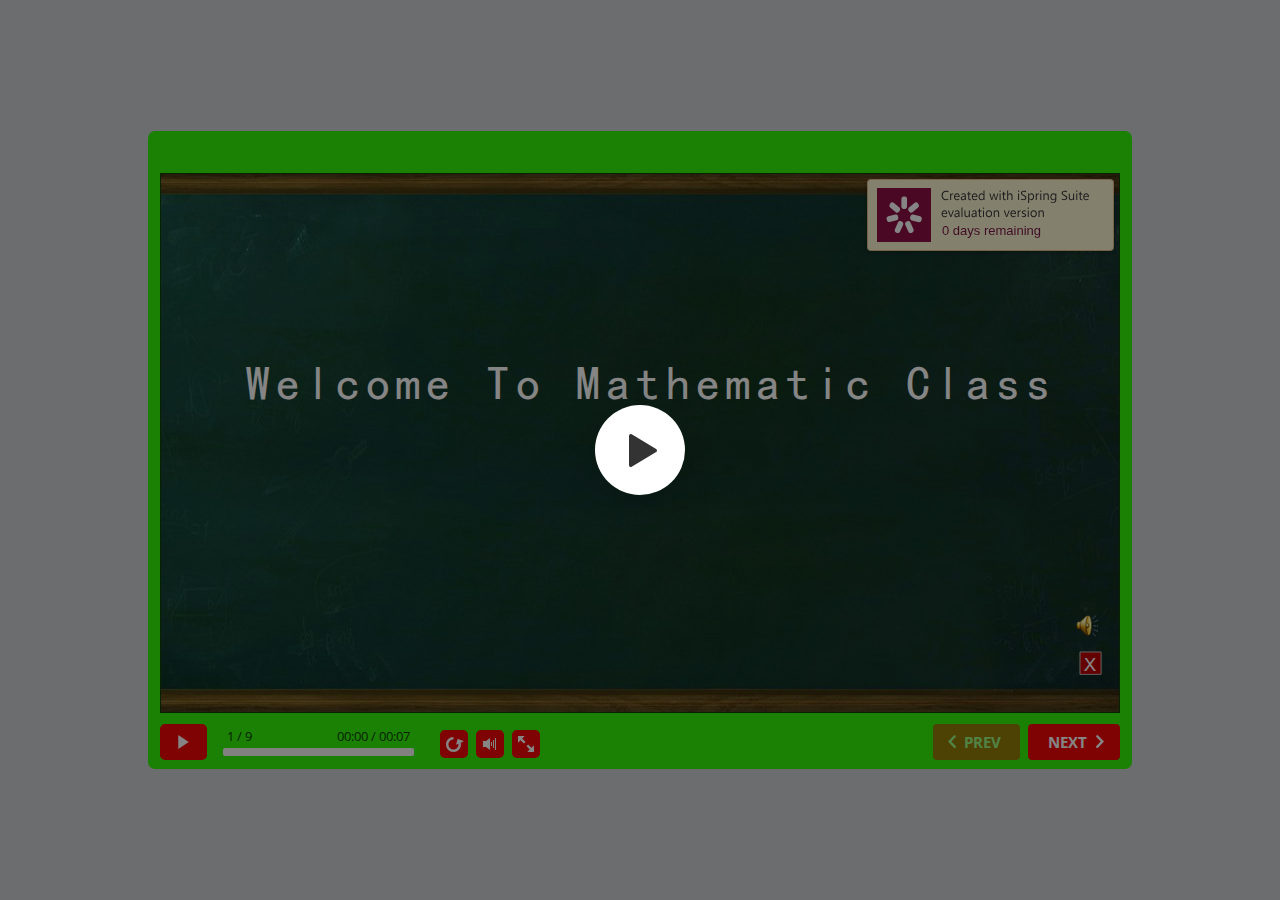
<file: index.html>
<!DOCTYPE html>
<!-- Created with iSpring --><!-- 984 614 --><!--version 9.7.9.27013 --><!--type html --><!--mainFolder ./ -->
<html style=background-color:#ced1d3;>
<head>
    <meta http-equiv="Content-Type" content="text/html;charset=utf-8"/><meta name="viewport" content="width=device-width,initial-scale=1,minimum-scale=1,maximum-scale=1,user-scalable=no"/><meta name="format-detection" content="telephone=no"/><meta name="apple-mobile-web-app-capable" content="yes"/><meta name="apple-mobile-web-app-status-bar-style" content="black"/><meta http-equiv="X-UA-Compatible" content="IE=edge"/><meta name="msapplication-tap-highlight" content="no"/><title>POLA BILANGAN (DERET ARITMATIKA)</title><link rel="apple-touch-icon-precomposed" href="data/apple-touch-icon.png"/><link rel="shortcut icon" type="image/ico" href="data/favicon.ico"/><style>body {background-color:#ced1d3;}#spr0_781cb6 {display:none;}</style>
    <script>

(function() {
	var userAgent = navigator.userAgent.toLowerCase();

	var useMobilePlayer = userAgent.indexOf("iemobile") < 0 && (userAgent.match(/iPhone|iPad|iPod/i) || userAgent.indexOf("android") >= 0);
	
	if (useMobilePlayer) {
		var insideMobilePlayer = userAgent.indexOf("ismobile") >= 0 || location.hash.length > 0;
		if (!insideMobilePlayer) {
			location.replace("ismplayer.html" + location.search);
		}
	}
})();

</script>
    
    <style>
		#playerView {
			position:absolute;
			-webkit-tap-highlight-color:rgba(0,0,0,0);
			-webkit-user-select:none;
			-moz-user-select:none;
			-webkit-touch-callout:none;
			-webkit-user-drag:none;
		}
		#playerView * {
			position:absolute;
		}
		#preloader {
			width: 50px;
			height: 50px;
			position: absolute;
			top: 0;
			left: 0;
			bottom: 0;
			right: 0;
			margin: auto;
			border-radius: 10px;
			background-color: rgba(0, 0, 0, 0.5);
		}

		#preloader::after {
			content: '';
			position: absolute;
			background: url([data-uri]);
			background-size: cover;
			top: 0;
			left: 0;
			bottom: 0;
			right: 0;
			animation: preloader_spin 1s infinite linear;
			-webkit-animation: preloader_spin 1s infinite linear;
		}

		@keyframes preloader_spin { 0% {transform: rotate(0deg);} 100% {transform: rotate(360deg);} }
		@-webkit-keyframes preloader_spin { 0% {-webkit-transform: rotate(0deg);} 100% {-webkit-transform: rotate(360deg);}}
    </style>
</head>
<body>
	<div id="preloader"></div>
	<script src="data/browsersupport.js?28D0D899"></script>
	<script src="data/player.js?28D0D899"></script>
    <div id="content"></div>
    <div id="spr0_781cb6"><audio id="snd0_781cb6" preload="none"><source src="data/sound1.mp3" type="audio/mpeg"/></audio></div>
    <script>
		(function(startup){
			function start(savedPresentationState)
			{
				var presInfo = "eNrsvY1yHceRJvoqZ+iYCDsGPO76r9L1zIRE2zOeoWyHZd2N3aHDAZGQCIsCaACU7J11xD7NPtg+yf2+zOrurD6HAGzLJLR75bDEk6zurp+szKzMrC//89H5ow8e/Wf96YfxI+fD4+mnLTyOLn70uPr8k8c/ruknrqXsWvnwT49OHt2g8S9/8fTD3Uc/e/rhz//lw5/vvv/jn/zqJ7/effirn/364w9//bN///AHaPac7Z6e3py/PL3YORC+efRBy9PJo5ePPkgR/32Ov39+eXX2yeur35ZaXKwerV5//egDP03l5NEb9ur8+vrN+c3Zb9u+7NtvfZlc+H/Q6uzRB//56IL/+pL/ws+bqzdnJ49OH33wH/IXj16/RrNr+Ykmwcv3Pj99dX0mZPnTn37zpxNtfXE9tI63t349tg53vPvGtnZ3tH59e2sOc238+diRLI11Jg7f/GpsnG5v/LVtXG/v8/Wxbry99dmRfry99edD63ZH68+G1uX21l+/GVrfMcqvX9jWnYPf2vpm6HeZjs82mj/6auBg7prrR38C/TXppzP91ZYLTh5dkV0e/Um4/j8ffT6/9U/zd/kqdOJn+E/JedL+PHpxenP67IfXr85fnLn977hyz7fU57KgL5Yv4tvTydqVP6D9R/9197NfffJfP/zxh7/+9Onu4w//9eNPf/zhv57sPtn/8sWzq2cX//Lprz7d/Y/dL3/yFALhXyEj+Oef//hnP4Z04I9//8mvf/Xhx7+kBMEvSI2fqOR4dvXRhx/tRvHy73jJJ7vK1/6Xs1fPL7862/36cvfx6c3Ls68gX57vnrw6lR6fybAxb2UfJjdNk2tTCbHmKL2f/vSbk0e/51xxZk5vdIzTviSdGU7leZ90vIfi5/r1VYJwcs+fJ7T+DPTo077F5ksrNbmUw0ma/N5FN3lXvJBOXA57N8WUgvc+s41HkxpCnZzPLQUXfiMr/R/uZML/3Mnj6vYpeY91ci74in3/[base64]/9xWYRfJ32GHTzuomxhNHhbSWhf1G48CTkfQx5CvPfYywJ44oxhMQNc7AZ6h78PLmSinDmYwx3wpphd7rMOarbrVD2sU4NXOtCLtwKmEFweJhq1V06LICbtnyExaohYqiuZV/bsb0wuX2ZMNchN90Lre6nCvEVHTiO+287jDTta4olB/DxhBFn8FHbT3FKzk81wqhrcTOQw0cOnzBLsR1ITWmfwdkQT5MP3BAegidUiFjI1qmmhg2BbnvM4jL7MyWH5rib8oGQRRccxp11nOQnpVTuM9ic1W03RNk7bE7zhBLsA3YYbjMMrGf1MemIRaIWx8leNoAL2NQJ/4uyPH6h1DYP/WBL7OssKTkC/gSLTUYgDwuBKfFLa/4KtrHtvB87D5W2bzDLvUuVEgysk7DB8TFwJxZItnPaRx98wDKrxjmkbLtf9sVheWqtZHCOYEs5GAEXwDywJQyDCJsdATkPzYJTTQqqrbGvIGsr1Gbo74OA3mO/leCbm7QNtbWDKhVWO7axIe0h2CqUR0pkA5Kge6cUU5duB1sbGwCPhQkz58BNHo/sJ/6TCsRgpIod9rZ7sCM5eOTwCTuQDV95mEtTpC1U0NMpFmwKqB1XInZikE11krD/IZ0gtydfZP9jrBX7A4quijQ+2Nu+4ICYyrLZYHiEsG+0i6AFdMo2Azl85PAJO5ANb0FppwkyCnZTnLg0EN8YCIR1gbaYHMzBE5wkYUOlxt1co27ygyWgYqj7Sl4Ae6i2OFAMJ9Ccmya2b3Gzed2mc0f7pvwHM6uJirtPV/dDF8J9ei6PQKtW6CFI6jsGkrZSSAeCpuAOWKHvc5I3JjS69HD6Vra77AH1bWtphfv0TdjG4aBR9Xjybrq6sWl91q6uBsD7m0a/MZKwa+/sW75H38J0d9+Cv6NvW22VHtC8+cPT1oOZt41OifEBzdtGp8TygPq2URNpekB926iJFB5Q3zZqIj0k+bZRE6k9oL5t9AIs0QfTt7DRC/kByd7gtl7HB9S3jV4o7uHohbDRC+UByd6w0Qv1AcnekLZntAfUt41eqO9d9v6mB580XPTibXETDSX956M3EgaSkMkkzfhPLDimx+QkXsXIlQ6uP3Itj5w9+sCB/kfGmTB4CXPiv7+Uv/yEj12+uXgxPdLo2fVB3GX5Or/be5De8qGpf4jxy8seLz056I3Mjv6dtL5E68/lby/ZV9uPfKwfaelHbOM/76Zbg/f64XRriAnM3XLLqrm/qhe90VdOv34YbuCzB9RbXuT1RQGydYxS8EUHsYu/bl6sF2yemHS4274F1u6Nvuzh3lP89w0fOn808I/1Zq0dqu+wQ5fjfrcOzwfQodEhPnco/02W7M/Y9jZS8nA65R5cp4Y48dqn+n77VB9gn45z1HvplObDnM/ZF/8hVtOyjr85WQ2V6S2GyV9pfcxduJY0kOuXp6/P+EmSPllzQrS59ODRNf4oHfwsP9KMnJ4LBS3ytYwZ3coVqqRKT3riz8mj/5fvlV7Jf77U/36u//nmUr865PC4UtthDo8/msPj75PDs83aY4LNFGweTdpHNfRaCkwz8H9lHk2o3v+fkEdjxvGdzqMx4/jO5tGYMSQspXOxTsV5SZY4AffsXcHC+D6wExfzPtVSppKcprjcmUdD+7CFWqMvDEYyZq1pMbo5juWhHD5y+MQmk8byVGGgPhbXsADCkYeZNEydYZ5IW/[base64]/LrN6eMpg9YxA+cjbjSYZogo52C48sMhZ6OogkAiVC32F1sUWhGot/i4xNoSfqQTYVD/YEgy9zc1zGmkcOn9jmodjFgC1hQ8zuxMeADRXxW/Mw40mAjYJ/IOgiNB0HUg7db9i74UBu1pNQD5JH7NdTPPa9/Jd/IG55LX/LH9gYcAEtvt0PbCyrkKZv+QMbkwd/PPKBXI98AJbv4QdC3H5go/9i/LbXYGMoxPItr4HfaI3kvuU18BtxArH9LX9gs81T+ZY3mt/s5Dx9y4vsNzs5h297kdPW3Py2F3mzk8v0bS/yZifH5PYwAGEMwRaEHQDFijMctDHtelXtJ7B/5DQx5rwdfD/CloOiXYzoJY0Quq5rgYM0Qp58w8GbD8Mrx4/T/zGEPPqo3nvI46AfDyPk8eC6NRzeHlK3rOF2GIpBD8Vp9K2EZK7D2I23N4z3bHjVQzNZW05/3VRYcbFORVIXJw7ZOB7W9j7805s+xUP58O790w+tT/Yg+0A6NZ7s1k6199yp6SF2yj2YTq3hhVt8/H+Ra740ubu+cc2Ho675cC/X/Onr05vdV2dfffYG//3i7OLs6vTV+fXp9fnuxenV+e715avT3evTF6e7z/Dz+vRi99n5q9OLL/CHF/zRiV9eXnx+/sWbKz53+dnvzr6ki//Xn/7bpx/+fPfLn3z80U+efvhvH/7qw59bn3/ee1kcHCAdHR1p9fkfOvV1H5xJ8OM77dXX8/k6kO+sW1/9AOtAKv21fooFik599j7vW0lTqMnDDMeQ/gq/fnVFPNR/hmffPHKrb1/9DWYgU8SSTMHHIrGBY05xByMfLJtLkmNArXffMC1ln03IwN/jkunhI7feM93uke+iVzxvhjDxgyWge7qYON7hkIThB2y3CEb6a+6Z5hqTrvC975muj9x+z3SzORpdw9BOTGBzfRqwy330tbY4Rd/K253iBcIkCt+9c6f4ZmvglMtMwtK50RcICMx90bV/YD7xDSt9B6+Zzp5Eu6XrHiwE2RSzyIQT7+KeqZbcZcKZJ6lAWkEHmtvpE9gC3Lvs3IM7jbXtc8jY95OkszXskbhPvoTCkFQ6wkiHjxw+ceCxNPq7gi8w7W1xeAewVoFuKNBBZJ/CO6WbS4BYsCJnWx/KlKd0KJ/i4b1BQg3gH2hZJwgHB7dMt4/4un3iwDO6DgT7WQaS5/uiRwdyn57fp6u3902dqqZvoT2cvrlN33J5OH3bKE4IsIfTt6296MPD6dtGy6HlZlM3mivoW57VS+/bQQ75sb7FIWp2tG+bJge+Z3tgKA+nbxvVhCPKw+lbuUtQH+vbEUF9V1ePCeo7en5EUN8ykHqXoH6Pk9zuEtTvr29huktQv8e+ubsE9Xvsm79LUL/Hvm2VSHo4eyFslAiOEg+nbxslUqb3vRcOQn3HvWj/Md4H6UN4r7E+6/h6SMG+4xP0AMJq6bBff6MbToceLz57QH0QN5zGg/08Mf7dc/To5Hm/HUkPoiOjT3jtSHoPHckPpSPlsCOwWbYi+9u/bPZNv2z26tHfOiAVDgNS8WhAKt4nIBX2bvfx3yQc9e+/+PiXP/n1T37+yc+eXb09JpVlaQKTZxvP0nfFpGJN5f+ImJQZyHc7JmUG8t2OSdmBfKdjUmYg39WYlB3CdzkmZcbxXY5J2WF812JSpu/f3ZiU3Q+8FwMhnXyXMife+T2Pq+CtGfAx8pp28UmvpPk1JgXpJ7ii/[base64]/0jlQUceSKTywfVrdFb+/5HKbaRyMzHvL1L5IDqSHkRHxkjB+49UPoiOlMOO5L3biuzvcKSy1MNIZToaqUz3iVQ+uby4uXz5wbOrZ1e/Pru4efPl6cXud2++enX6cvfq/KvT3fWbL9/sXp9d3Zzih0Qv5/CkP9nFk10+2dWTnZvwfxD+9//8X3/HV32Sdv+4+9Tt/mH3qee/Av8V+a/Ev8ZfkkxCxv8r/u+mndDDxAb/dvri/GT3b2/rB8b4ZodvnL44ZYMw7fnQs4tjEH3/dv7l6e4TX//ZRki7YL8jKprcWV3CJdM+x1ir95PnjQTBSoOUbnkGhDopqe1DSqvT/CTAtgo+p1DfUk8qlLbPpeAhP9ccZOXCTOy1GDQatHUPHzxy+MQ2mGgGkmFSYexlmgOejGXFaECVTjwjQWlKGXaQgirltI/4q8DgT4r5MO7jnN/HkvCukjUK8zj4fSE+3FKl8QArbfvI4ROH5te6cBuTqw/x2ze5btvnG0l80Ie/kVXz7eMIvNfLwOUITmc+KtHyfSRalxoXt4gu/Ofmq7MbSoYXcnX4xfnNLPxenEkixtWbr95cUyxefHIBsXT0pc+uPsNffXb24hSy6xR/HP/y04uZ9OXZ4wu+6leffvzpJ7utlPoLBNNpWMBiYt0XllNbwqcuMXQYKG7kQJQhICJExhpe1uQA/[base64]/FEVfQrpfruUF4Dp3/[base64]/GuymUcX83z4Vd+yfb+VYMPM5Uzyx32E/OMkA8/LsgXK7//ni5tGhE+5dDaYxlxFjCLMs5qMHCu4vHMsovN/Zee3q0aF3/G/Wh/eLrTQdHqfK0eNUuc9x6tnVTpwrx/538W8f/pcPP8IpaSdnndPdP3z/4rH7wWck1Okfwz98v074HdffpZlf4KP+511wTcCWNi6oOt1yigsnu3Kycw7/T/h/O/nf//N/7ff0P12oV2v3yeXpq+F05TqUVi8i3u48aWVfP1sC2jS1iBah6eM4oPBSKe38UntSI6zWPSwMWPC+OzW8T8xmzR3a/IjNl2Fw+QKDJK+J8X6fYLkx+z0eSZk9fOTwiW0WnhlIhvWaUsMEyDFHspe/E4nxkrJnBvKdLMIguX1mEFi+fUR/mpdMZE4bi4DzmDsx0snJ/lbLMMDswllQUnXvWYbBPrHNBLTLkeWUmeNydDiS3g/dgkdCyk1yse+R3t/KvuKQFk0q813p/YeP3J3ebwYi54LJ89jdtFQ9TiY4mYFnwKNSxuEt+f39qHckM/4vze/Hzk50O1d3W35/j0nZxUBrnNIqtrns4CqIvnjMpZYnzn6+pYAB1l/[base64]/6kFVYiYEKqbkEqQUBCHYJkr0JadyUBQ+UGmyAFtG4zxhv1jg+4eYL9we5t7fOd5g4vbWE/kXIzFL29+q8XOVr0IYRmwiHEjEtPFNcvGqrA3dSqITnRo9tq40Gy3f2OLG2Dno8jxgvpNMorSk69+i9GBw+wdDJontoK01S3ZVuwTmeNvTeY6bwyPqV26e+3DmQ1vYBA/HzB8H89Gj8eQNxFHnFDsQfwKLzJon1bLs71qDe1fUYBeVB6uRiEH9elxtkYjU9pi8sFcmO6nbUgZgkklo1/Q93DKBtB1AYDqyxXzdjgDDsucnEuZkhsPjCCNaCtgp6MewEivogqWuc+4m33OKyW2ldNekWzP+y3NkZmWj7COTU5oltvrAdCLZ/c+YW0pFxoFPp7r7XvRgKd/Z3kna3d3JjdIpczLd3MlAQ3NlJ2Q336KSTdrd3cmOGeWbCYiZT1/btSC9dhjkZF0a+T48zdjQOSSoS3b16Xw8euX0gWxVaM51DVe+IiZf9IUz3RnvCat/[base64]/AHM4z3mcnjC329etzCPtw4kbX3N7js6kI1OTDjExdut4XfEKhs1SLDKuzpW9/fYaGV/n2mkH/SODm7UW0rhznPEuxcFG+3Gy2r5oZ0j0kZzpS4VHlYnN1qJebl3nMjC/TqpSvhe9sDdvdwoqEzP+EM73KaNfsqp3Xm4ffed3KgqFq2+S/78hWfb+x5o7+rxRiflWh/KyStttEyZ7j4UipH9Z55pxMhO5pF7Gtn2kdsHstFKBUb2XfL0HU1xvdM/x2Aru7aEkRcpeodzcZFPdM3OzumD5NpVim6a2V62Q+eb93f00m2rFN/Z47q3Pbhf76fxmXr7QPLWiygwaKlKJjS36pFxzDLsrr7PEuGu/naJcEsnt15EpjaWWzt59ER4e4ePnwhv7fzRE+Et49g6Giv6lCZspLWs+HYg4X68bZTv7dOd72buvNFrECx7N93eTZUOd+y/++y9O7q29R2G6e6uvXt+3foOid91xzrLAm6V7j0YNv5Z0qEcPHL7QLaexqRiLk+pl8s5MpB+erm978vp5dbuzqeXW3q49TJCNJQ7eviuePXAb9ju7to712T5wG/YRLbeusT3UF33Ycbbe1a2jkB3d8/e0dKWrWsvlIcyaVvPXnwwPdt681J5MMu5defxjPQwJi1tXaAPpmd56wK9u2fUxNCDJbcpaoT7PlqZ+UnBtTlV7F4a2j5zhwVcyqELtOCAXHK/Dfwe+bIeOjXv6to7Wv126NV8GD2rWydcbA9lOetGa2htoIfRtW3OeU0PZT3D1qn6YHq29axN6cEs59aFJtWUHkbX8taz6x7Kem6zaNPdPQv3UGGu3GPW2h19q1uf6IPZBQeXPB5Kz9r21sY99udR1/ftHdXsBvPEnf2u2yduH8bW+cV0fI9j2tSxAYhX4Evzzk0xBodBnbDQreAgHEsrlj4K8GnFbHh3/Hp3bxgmCcNOrk163+XYJeKjt5vMhWLDIu8Rmm68b/FeMfL8Q+mIZa6HBIpnLwPM/WIa8Mhl73jR4rE+tWN92kybe2ddTIddrOO01Xc/b/lYp9p77lQ57FR77zNVj3Xqfc/UdNgpFgZ6v3vRPbhOjdewTKfa++1Ueoidyg+uU+O966VT7m/BU/+H4ahVd3jxvx69+F/vc/F/exff+dsu4/t4snNFkSDDye5x5G38f+Zd/Kcf/vpn//rhz3ef/OLDp/zt+C9/7LY/FviWLzh5cZJL/3LXfzdAOrIUt9QjDFUBte6821+m6GZjnneVfGrLNe4TzwK+JTlel+X9XJj3k9/nQGwlWOx6r69TNIR3ePWIKfGlplT1utJK4tNHbq8dPLBtv70oa0YQmQ5KuKnlznjIZZ+n4Ivrx5sW9iy41Fzvcj3B4SPX1tYLXTIAHIJ85KXHUOXSmECFPXbs4fG/ipmoXq6iNzOK1L7VSEAmFhnGmahsb3ZGTJzLODVNiUH7+YkWWpmk8NUhcJpdrpL21bPeYPZB7pV7wlbxLOa0HFrbjO0kY3qcq3GqyxX+cbX0+2W59B+Y+GpREjZDeFz3zHzI/[base64]/F1d/yRbDIBG1iwAB/Y6PL/tKpI75NQf+i4NHDp/YVim0jBUTQXYhUrrX5yTIBeVYGsagK/TWgSxAb+EtA8llqd9434GYR24fSBkHkmkVB9g1yoT06ATKdpejwBPKijDkj4lPeKdw6lJebgGOOAQMjPu18B7H0WvFxSPqZdvWNj30Jh3Xpxt4uj7Cdw1Pd6iu+ewB9R4A+kzrGrS8vGir+78FTLbNTLm/Nd7VZ0fww951H16NffD+WB+ScJmDYTHBrnoYhv3Q6/Dd6/WoEL79EgXv4eC0gW47GFp6t3DfR7ZTOBSY3/mpLseGmY4Pcxr+id+V4grXPEP/Hh/4/Ud80/l8BL5azsYXAmEoj8pJU4/dF4/+1En915/w+/c38+OvXy9H7t+/Of/vr1+d/vHsSg/j5tDupVDF9dDUaavt2Xw56Kbun2FlZqJ/+fWg+/u5O6c3j/qywNKQ96N/v5EV+U9xBvzon//w1avd12dX1+eXF//47BF0wbNHu7OL55cvzi++AOHTX//0cX326J//6dnFjyAFd9+cv7h5CToM+td/QNOXZ+dfvLwBoU7y++vzs28+uvwDCNNu2qHVrvKN9gsOv/HVi2v8enlz8/qDZz989sNvvvlm/03YX1598eyHvI3w7If42tzwgz+8Or/48m3NGat79kNp8uwR+rnDPz/6u8ePd/9ydnF2dXpzefXB7pMvz26ev9yltPt+YaWBH+we7/iya3nbtfzt6evX++eXX+0eP55f8uLs+vk/Pbk6O705e4GR37zs79n/6NkP5e+Wdp9f9z/L76uz5ze78xfo8OvTm5ePZcCcEfz3j/2/yzzGYmexePy6YuOAseAzfJV99efnr27OruR1j/0+/31/5eOif55f66a0D39v3+yI1kSKvuHTi/MbLsDlZ7/DFz66fHPBBcfKoYX0XJs99suUrl04+8Xnn1+f3exezIN6wS5wlOdc4U8u31w9P/vw1euXpxzM2fWbV+wA9uaLy2/00V+8wbudjnB+3eFn/uX0zfX1+enFR6/eXO2ub178+Ozr89MbZSM/f+3Ya7cf5QvGT9pXH374yeVXry+vz2/O7CfsS0D3ByO9fK3cxll9c3OfXizfOdaFV5dXH5/eXJ3/Yff16as3Z9d9S+n/dru3/Ln/Ye/Tjitz88fXZ3jwK3nROGXHurN807Ic/kp4YeZ28v7C7z/6Qtnl5c1Xr3772ekFdtxvr99gSL+9uLz66vTVbzO+en1zdfkl+3FxeXG2/H68MKty5au1AX89vnrzis+cfX12cfnixcCHd3318ffjDzj6q9OL689BQVP58yvs5O9HDaFPJ7v5Tz84ZPL+gV9hc5xefPHq7KCFtHpzfTb3/LNXp8+/nLt++fr0+fnNH9exYfrw483Vq+9/b95Y7KAIrQ9eXp19jr/93iwsuBp487EPimRZpvN7P5k++nFtx2e0k/CFs99d6rr//s3p1dk62d/76ZOf5h/7t823yqx9mqWW/GmVW3mQW+52udUZ54stiUPecaI/rq7jsdGfus+EyZvy7kmF6sJR1Ynjdd9KzM75XWlyGy5EzTmR+jR1V+qSX98pTwiQxgKBbmyY9wkKs1XPlxYW66lpV9K+56IQYhHKtSboiycl7ltNBHojecqVvs8dqHoqLERoRL88zpsDlakrUvpBXrGQ057ImNBB/N4UYs684hnwDZwwJ09qc+K2InVq4qjEK/JevAaJCKx710KuE3pRCGEYU/S8XIA/yPcKfW5EA3WWyqmUF7dsyaBWz5o/Re4n5AZzAtR1Nfg5xerbPbVklpyTuvS6SCG3kqR1bZihFPhmuivwdlLL1OjLls6FjuK3Up9g7TDf7MjQmLVE+p0yTEYi0mni8uFxOhAF4zEVuhJliqZA3P/I2zsRi4fByKo6kIvn3LP3OQ9E8EISvyPeYMh0nKVQJsfPTQQCC0W8P5EwgtoJKO/EMfOOpQCuCcOhY+AdUiuYKUzCmJPHD4kVcPFqLIUz0UscWeqTwvqllbVGLLkKQu4UlQsbJgIfH5apgdMjS0sPy2T20n/bfUyonBkJNe27gwnrl6X6g5+iwE6ytas7UKdIpFEBowwxwtTHqmKOBK7TWeoTkH2eShyaEjOxxYluff3aVCupSThc+tCrSeAFcS/w6EEvzzaXp1DY2GG2WfQFVHJhHYlYJi31gFGvZO/wM+wVntNtf4I70tD8kEBkzBa4/4WsqIGWzP4GV/rYxJ3tmowtBrIeqfhcaTriGquTLR0hY1opKcqUCZqkAuYkgQbk9ILTsMzSK8KjRi/UXkfGUrluWKuWuPymMUtoMCQh740Ox4MYdnbpQRWEZ07aUY4Aq7CYWCHepnB9RzpFe/y5JggRb8lPQMYfA+QnySWE2iC1QPWtTKHvEchNbl9QM4ExOW6CBRI9l4PBdsBJklEDYuISupVM2NgpHj7luoJeUN41/[base64]/qnMjtewhb3VbH+dvMj7RaKUSEts7pnK2ohwA/sxZABkSUXST9Dqmhu83UhkzmZpQHayKGrV3aWoU7Bx3LeLPx4QKaLewkJSdCTLAXmtBWAiCoekbZipZCBsPy543jSeCAqiA4prGJrsMehGCVvReSVAdIqcJ+TnJ56QeJvUFNy8WFxMmQ8Poc8ukTq1LrXUenh6fHs5bnW0mkbfE3taG25/UXxKJVmro0mShPmEFsepzLKIBwaYTdV3LLAvoEgZkNlCjSJ4hWdfNBrJAdIcwNAZjVQyZd5CwiytEJyUBJXnKRamZuPGBPBYImpt7Y99SnGrcgUoBQ/[base64]/WEVRyhRXqqDxe6S1ExzjmogkiqWPtUwNB7Ep2x3zkjC/hKqgGtwmWEL9Lp2VJTZBeoRQ2SyuthE8gZDTrAV5fkWcbDIwmnoK/aM9ABsrfZX42mEdfZkDBAHE8YspmSRshWyENOU1DhclCSWtUiKyKhRwTvQRBDGQ2PoEfSyBFFQ2EWY8UpqSDzzyGbG1svRZ2HV3DwsN+kx2LdCJezsYmChYPzgjxuq7utxD6wLhxUF48Auov9Z9nNQQ/AJyWBmTAM3Pw5/kMp1R2qYaIOISAgSSQaVGP/QIAP1CTNuSq7zcXJpLDcDyiTjFpEKxjZUbn4JA+fdU0uescYbyZix6pN/G1VsUfvwAYHYS1JqlmTYKxH9Zz2LfRJp40dyf3yZqUPC0I/1wbeQGYqWmrOcJUuOtE2wMKQGByND2Jb5aCV7oUaeIp0V9aTi7DlNnUMnHOaqtK0JR1VlRgHzabKAkljULFVWO2JLtm1bZhzVoocoqGOfdiO/yOFGV+oYG5G/WC1CUCIGG5jOVYnE18EGFjKMlpqsDeyISeQCUzeMDUyq2uuDDUwyXuuiNYFh5e1pbpRhw5LaDXe7Yd0E6xrdGclMIAgwHr21gAVqHAosDAbwSrX2r7yA5R2rtX/lY9i6utFmLcueaTmSQSXr2DKPxkNjntpjmqo1gDmVtJpyHixg1lpuFRZAsBYwqUXr7qwWsCUaC9iSVwuYn5tgyKZsLWDpBLGk4mABs8cwFyDurQVMKg3OQY1xJsp85Fp0G2eNdU/i2BTMgbkug/lLqqYZDuYv+RJLGHK15q/l1tX8tVRj/[base64]/ISYYYGZl3ls7Pf0Vno9cWaoUh+F6lN0XWrwCh5fQCWYggryzO3IWQE1eTroRHNPLGSaBipv4Sx9WMlZilXlqq9gaVwvq9tyZmqX9EEh/WUZxX4n29ClWMD3sosyHXSB3wvqUx32FmciNj3U2R2n/NbSpjEdXOi/[base64]/pBZISQ3QU4kzNVfUZ7OLFtySFnGOgWCQV21QFK4fKgL5QZQMIb2kdEL5XsMxaGcjy5rrUOJL8zeTkHVJES74HDYrDSxIqZFMuIi1oM4k72/m0l1JBvg8A4k49N/oToqvSTlmGD7nHzL/lNxMemT4rBxCpN01FQDJYRw1S1mXgIYFEVvoOeobBXilJqHNmNo9XrNRV9MXqc7VkeXHt6yGluuL8Zg3mqKs+M39ZqaXrBDnscA4iy9at3S/7uDhuk66nptGK1a35x/[base64]/eEc33F3GXH6kSwlNLODo/1oaXQ+c7OxUp9QrJU0DtorOVmxxdTP6LNthcBBhmrxo9dZi2rSJtgGN5KHebCkkP2MDHKzr6YNSihT/LYCy8e9OD1DXOPuXrQpkXHMY/OrvQxtuj8MtfWpBQIcvxlhGTzc+a4pfkBoetiZpQHuvNHZwLIEeJQjavFmRCqnlZH/0Ao9Bqoy8k4E0Le04k5hbFx7lJ8cCas1MGZYMj2XB7oDgo11reS+2DXxw8I1p0QxNyYkhvdCYbcH1/m6pAwdGR98C1k604YyIs7gVQs5ZQHdwKocoOkDbJKgN98CG5wJ3BZqAD84CII1KKThAutOwFk1uFTZ4BtnGILLg3+hIFlVn/CUU4ii0XYBmtIkqAOC+TE8NMRj1HKPaJDhsycv6nIvohMGZhKG80w4nIX/DmMNhuRgqFwXN02npi9qcYgBHuivyKKuIgaY6g4cYnpCSrUcdA4B8SGyo3IQAcLS8ppGhMgBy9DLbTjA5MEnhqyjpbInTC6w/bnYDGbd72FjClFFyeZeJIlVcGSn+iQkqjvKP6VgLOuTMoEQ9YNhwLM6xw2sScILAK0ZRjJZj1lXhtV+UCFpdSi5k6Mi09uSBDX9DFvNB7IgWfRUQ6CinUTg95oPFDdFFsdFR7L7sH0baPCI7UbIEbhDdRVyBuy0QjmxUZ7rJ2wmsZ02KglMzijwsxMWH1HxB/6pNO2cZNz4vhiT2M7p00nvEC5pFHdEWdGRNs4uJU6zIQlL+rOvNiou7UTRtuZ/hptZ8Y2rvIhSwiv8Fon5afuFrQTceO3P7s4XpsfEGbmC/[base64]/j5sSSo3fcHkZieEc3gZnaW8G8ezpB54A28te6GmookX5CxmHipTB7ogxHGJBQN/F90XEK2qrdEBVlgX6tTUZQKzC7JFJpIqHDtTC2ZNLIq7EyIMmKg5QbFCKY5Ep0XR+/NKZZzZ0Q2rX4ISY68CT2CwEJxQZ8XIpMLAC9HzEKpPXalgn/TOoo9dYKUQ+T+hzodD+ulkc/R9OakCwk5LwvmYDlhhVaUrmCIqseGQ71V1iOc5KCsw9USPKZhX9MbJoueGk/mQqSjMxBS3MKQ1kszCri6MjSvv5Md+NmMgI5MZmGSUqvZXL23zIG/IgUk2TALTnQLpEjUnEQdrl3S3S5Sn2URF9lgTVYasRuF0GOIubhtLrou+IkTfgnK65y7XtYCe6S9Az5Ieq7APeNKWyawBM9WDgVMjQ5C6VL6exOnqdIFgl3kaVvTGMc+vSFuISjkfYcSFPlx9b69QTebRcF3fK/[base64]/qvsd3aQW3IPyO3kQnBnrlPetYhMrjQpEIxiR4Ev0FDQym4h5ma3D0crFeDlapilhOPBnI/FAjsUfigdUSD3wFA4KwLKN6I9FA9Ag9j7lHRnHMwPnKbahFHUT6ipnM/[base64]/Mzc6QLewSgRDz15pGJzKyg437CSK+MSzCeWr1WIhNgTjzBgJaoVq+YzhioiMTO42oRvYEnAAiwyBmb9jkl5nAUnts/I/JkKCPJ6jGlmqdPUNOkBrAmedrvjDDJzTl87FtWQOMO4pAyC5O6hH8h8tyOrZi/JuOr7h4wWC5b9yFAb6n3CIR5qVTuN5QyadSKlRKjQuPqYixCGiFBmxKwfO9boUeaZCOKmjG0JIoKpHjM1MnU4TWKbqiFTzyQA9e0LYg2FV2bCyVz7A5YeDpQjFesvujgoB61Yq5VzK+ufmLEeNd3P42gfqGJAhZJWXbvkwUuPS6uxqf5k7CzLWsOomNKQcygcADGX/eiewgQlYpSksXGgXmkaZoIJShNP14OBBw0nYS5oEMmKBk6ijAN/gBJuO7vOGB1xifLuOKuQhwpN2Fg0Zrrq/OIYGuuetvlyBKnEzQ/DNQhSO86NvRwBc2ZPRJ2ebLU0ZoKNa6uNwesRpHqej8NwPQJGBxWRRBXW6xGkqi/IXI+wRHM9wpDFZ5BrN5a3P2dpuL7lgGCuR5DMRBMfNmzBLPgml5vW+xEcnGOyU7T3I0iNbc5WW+5HkCyZCN7cj+AM45zRLzfMVx5IVS/ycD+CZFjUKWzbtjb1PNT5eoRdfHM94jhPCLMwCqIuF+u8YyFMnkbD4NYplAu+5TA47wpdjU4yDaz3rjDNjZBTg/eOVJ8G191KWr1VM834tcz7jA/MfNw6zExPjXPNjMo44swUWK9dodaFFezHxtz6tIfHF0ceyWPc9kL0ZVEX39plOsJDaHUc3kodJsKSF7edebFx25leGL+d6bHx25nRjQt8yA3CJmC8SS+qcJcVHi/lTLD52ffY2vyA0P12FRPCYE1/Ie+FaSx481MMe0lrxlAMmWnmPH9gKJXxDai5MfOKF/R64UkrowtjGnSvjY3pjMK+KkMIoeDYkmEX1iGEACpOr9GPIQRQIwG/RdVkijAmhRnqOo6nhqzTx9NYgJre/pwnb33LAcGGDUiWkOYYNuAwisS9TdQAI87442izFbpAfZg2iX6Y4MBrimNSIG9c4tjWc3MLc4/Bg1hXLyFmkYxBc8hJxVYRbmM2PtQdbbmVB3iETDBgWh2o9LrlnqE0MIxwUOtggnI+0lAuP7WSPa/+eLH15W4I1A6ephtYzUbH+2hMASmW+oRkzL6ceWxjOS7wxhDtceZa03NbA50cxYnxnnuK01NLxgbNrgdha/cPCFmw0Oho4qVDx1nHKzQcFLVvaikbKt7ANYZB0sbGxGqnv4fvpYOV3idDXG9PPjVkcVeL1dzJkptvyfK9QtA7PfcEmCaR36NPgNmjg61b5YbpeDNMZlNyHcd8Wc4EI3lN0/cCpZVQcTp0VfNlcWagIfCEs0kfadWMfPQtNp36wC0uR/cGswm23kClW7hJ7s0TS4YJBSu90GnOFzcc5vodzsybLdILx22teZiYFU20ARmqI07q0KFjsSkP8YbHNKbB8vKi5BxvdhJjwLwUOzami7163fBLAp9ZEJupZ5bvLWSVEes+OCCY/SIbaX3UJu8Zsk3eM2Qey7LPkzIgHQ16YdxFTJKsBZkHH43L7Z7aOg9PsUfTIw+JQWaMeH7zybAL5to94KMQ596ATd7GODBXYnJNHdkx8XqzMloLtM80d08SFPpOLFEMe9qhPos1zD1ODCwRPRGG2pbYkfv0BZ0qyeMM6ihX895mGzL32AWXxDlsM/fkrjGdXUPmHi8m+9Ivbi7nqZWfhsNX5V0q/NGPjQssBVf0+DbBvHe0UbgYnvEX6YVibep6MvNbfVJ0K1ZZDcsT2HGd149xClmoRUZYst66WaNwK3mJwvEyUIwpj1E4XrWC5OhZWHMUjheSiBVYxyhcExU9+TpE4UDFST67OETheP2Jmb1hjMLJNaHIsKeNwskVKuZlDFE4uXfm6T0fonC8x4fnNDliicI15h/[base64]/g2FgcmQ0Gs7q5l1hcoy02dW2yxOJ4p63X9jaxuJY0iOuGWBx3B4/ocYjFcSfxHu4mGsc9BwWjaeZzNI5E2H2lDeG4gbrG4wzZBOT4OXSCXTMBOd7jk7TYMSAn42DsZwjINZH2QSEzloCc3OMLEveyATleJG302NiQHJcjYA3aEJPTK7VTjmNMjtf7WqxjSI53S6um0JsoG7mKP/wYkmvcJy4nPzamvz/FFIeQHKhV6wIOITlDtiG5xjtUPWmiB+S4Y6Yq8UYTY2tF795uAnLk9xCqns9tY2hAN9UhIMd5yDWkNkTkMGmMUjs3ROS4CfwcSV0ici33KNoYkqO8zHOMdgnJNfI+JPgYkuOWEWk/huS4ZSSTeQjJyW1oHhdtSM4QbUhuIC8hOVJLaNEPITnyFPikhSEk1wQgpMNaLCE5DgOypUNgzCE5MqCkc48hOeoIB+avQ0iOfIlTT0tDSI7iB4paHU2re46yCl1To2gJyQm7ljCFISQnimMODK4hObltPKV+KX4OyTWBOojJDyE5snbQW/E2JEexTwu9DUE5cisMxjQG5bgPWpNNY4Nyjbq6JZX8S1CO+6Dxjo4NynleF5WKmkNQjmQcFHwONihHqneKPrQG5UbqEpSz5DUoJy9eEnjmoFyjiw9GRBujchwHD2hDUA7ERIs1DEE5zk/0xC4cgnLUlrGj5SwxOdnmk1fP+BKTowpUkOQhJseF9pITYGNycj/eSSzKnKhErcnpfzh+rft80zgnCOY2BOXWfT5E5bjPQ8ytDWE5bhvor+psWI7CXPxKY1hOdGDtk7mE5agDKfr9EJaTS+ASsh7CctQ0hSbFEJajVhLjxITljhqjsFJhLeydwm7Tz+LlBp1ce9j8tJcjSJ4jS+ZyhJ8Yv5yoy/jhREUM9qI2dGWMF5E6zSnd68Kw2gKDFyGPjaFoktfwLi9EQicbIhlfAfrZs4UqBzy+UIDe6xEC2YtO+KwfnsngZh71odU8r5U7H8JwlGDfoZp5H9SeO0jm1cLgxsYi+5ImF8/BJJkpR4jzIfJEcouMIZgolV2DyrWHCIgbqu9qeFiwPt5lfQ8I6jOC5prdMtbbTXKCuHVDqiqpxDj3Q6oqqaHfoTHebq83SGMaclWFKgcJ6/AeqYur15JXv7B98epDtr0wDmfb5dU7bYe3erLtXBi3N8mzdWwa86ZuSNM0JKuSCpMmuE0vtGRSdoOnXqiwCfOQrWqpdi4G8uz2ti9e3d62F6vb2/Z4dXvb0Y0rfcgW5Be+Wq6GdhFBOS8ab/Oz89va/IDQGVDcy+rqNZczvNxcxLlruJzhaY5EyS809y1IlVIA4+UMz1uyOI/rK9bGYgeGMlzOMFR7OcOSzS0Hz7V181HlKLkPdn38gGAuZ7CncpF9vJxhyf3xNPrBLWHoyPrgW8jmcsZIni9nkIp1j3G4nOHljuiMjTdfzuACgIFyGS5nkCoX0YfLGaQSQaGOlzNIhhSETTE2pjPL5zRczhhZZrmccZyTyGJY/ibJHQPYg+chWqBMBrAHIYvJa8EevMTWa4dAmcEevODKTHp7cMF68JTJzVdFPpjBHkiFiVrjkBbAIqN0KsQwqhMOF+s2kn2/160qds4h4PBiSVMbcgieGrLFe+A7MKBuNcx4D/I9AgkNGtkL/iH96aOelvHBnBj1NGcIEk99RTPegxe3oSTpWrwHT0+pY9EWi/dAqvoCDd6DJRq8B0te8R7kvTAwfbR4D+yE2G5+wHsgObephgHxjKOLdDYNiT4yFTigu4Gq6zTFTVaQF3ArP+lZa4Z84IJ4qd00QD6QjPPXFAbEM8uzK+SDpRrIh+MMLpzPlWj94tEC+aBknAGDhXyQXju5N20gH0iFIZ/[base64]/iAWanBr/KC4LtE1SmkzuLCsGtYpIUhxlVYHOVscLwwCsxxaOAQV1lBsphffPMsKghwi25C/JI6iwomEmBrOKkOtoqKIh7uxrRvzmYXFUTObRAsk4xu3v6C6py1EyuV2Lt0UNIBaxuTDcATvuiLVVYUOkR1S7MXs6wgr9Gn46XLXVZw41aXCG/M0XVZIdtZUd/MTDw9PkGKvdskmOy4fAosO5ctAoMQoFbM7lL0p6BFUsz21n6vHOZnAhGuFIWKgsPPOLqBmaBVXkPBRnQVvyO1UBmLPMF75WhRGY+np0H2EIwiARfkm1ugj89S+eJGLKQgmXTYm47AtqyuhUO6fMsRv1XQeRV+gd1ieIfJuow8Zrm/OXd/Mx0KOdsr78kMCLamXtDd/swrgqRjvq0c6FaqAMEWVg8NJ3IluyNITqy0BYvPWfFCUM2gCWxWFhE/k8mVdRBRGshrhNagjOsIkrXQ5cuYO6kLgmSlMRhrbzwjSGqQsbo+lR1BcqQuCJKWnBYESYYemSZXRXbNCJKEyp3k3ptw3oIgaeYtGARJQ/YrgiSLQVHUBbuFMHGO1/WbH/YbA+PQYq4USya8rydIH4kzgCRnCHu7iuRZ8CMN1a3wkVVu7iQexskZHT6yCnZgY+qgkYkGCNgKUAwD+tXHEIbGhr/8Ch9pqMHARw7MqLiwy4TFFT4S/aIvj/lSvHU/[base64]/FcTJKM7rJ5eJSGhrzdECLQST97DW11LS6TS1ZJHirPQ/[base64]/YuNBlm12xGk12bQHLp0GlkRxxmizeqjS7FqtKG6mzSju+bgIoyOoaLA8s23kBMVK3E3NJQ11BjJgPgLNVU0Ex4xIxocCL/[base64]/BmIXW9+CLwRkQbl4WbL74wf0MDMW29+mKJ652PlVrX+yHmrXW9S2K6UM3FE9Pfut5SMWOr640WMxHVXH8RJCSIfb9tXDOTYMcXCxQjxNumFzx2p8i8AdtlJroIROMwvJU6TIUlL9dfzIvbev3F9KKt119Mj9t6/cWMblzmQ57oiLi9AohYPJJ1I5dytj/7DlybHxBUYXnHm4lyzLC2DR20sASob4xtQ++zh90mJmblZhSATqaiyMVLbo4oEoTjrVLGS9yGAQcWplQwRbl2ryFBoQTJc6ZF0BjIa/qwEoNE7iT5iy+ssFrFmMARMeueZ7opgd5pYUimZ9T+YxP47jNk1QF+SopUwB4ZfIbEu5y6n8iaB7wYQVz/[base64]/IfT2NZ1/IZGFnnfukQmCJNlic+yR2nGjr3ReERQZZFtt8MycyTeL9lPOUCZYKvCVWQaOiazENkgW00QZLSc1Mdww2WEpkRe4C74ZgKck43Ezqe1yqaUQJJ7Jwn5V8kYDqvBMxSsnIwx7kfRwb82JokWP0GizFnFC3BQ3ZrvU0DNkES0me/[base64]/UzOpvACgeMat7OI8LlKA3G4eO99tKAJ4qcXrQbdQMg2nIlHPZLk8l2ZlgCO2KMDlVdYphlfcCU7OcD2V2DJNBIMiVJiR9JsoqHEOygpBh1NjpeDq0YwMDMhK/[base64]/LDcvnfYe67VlFUE+QNhuiGnkdbrfO+klKpoRkwTeDpGpDDCvA20Q/WVAxKBZfH0TTQAEkF3a6eP/I8ZICIoEJWGZthpNz805n+G+K/RX9trHo5Opdh+XkBa1J7WzwSU6KaRflVqdsVJU8HfqSx/[base64]/Is4oPCJvkMdE2WJoqM77ZOkNU8qT3A4ZIpbx4AuTjMPUoYiTQrVOees0BqQklcd1ZNFCFWqNVZTaopbSfg7CblRjglSZ+1MLsKyLLu26r14DVyznJBTFGjYb16teU2170i4cmtGpL4c1hWSk6Zld9/[base64]/3Vcfxh47BcIJ4+hW6jAVlrxEXMyLTcTF9MJEXNYOm4CLGZtd52NM0bmlVCcbWPAvMedaoHX7U08QpvkBQZ1bmX5nQjmNnJ0JhZrC6I/PTL5mQGeIt2RCmMWm+3aNt2SGSnhBeYi4EEEzak61ibkYqo26GLKJu/DFvIDrhrgLe0G7IY6Blxw1uJmHwAsxTRkVGewRTgX0DSEYByslCz5MqJvGxGPmpfoh8JKZ9YSX1DHwkhmoZsR/CLwQWTFqCNYEXgzVBl4M2QRe+GKWqEpD5AV9a3IjYoy8ZOazVd5SsZEXDA8PtpzGpT7GFjO/0Fxso70kOKM4UIzGFXFNa9SU7yXyQvBY7o00Rl6IKKop8SbwkglS4NTzsMRdVqINu6xUE3WRl2LIeYi6ENJUUFHHqEtO6pZtQ9SFI/O8pDScA8002DNj5qkqtjr6EzMPcRA5YQi7ZKJ8R6dpc2vYJVMNEvTIhl1yXdytJuxiqDbsYsgm7GLea8IuphM27GJ6bMIuZnR2kY9xhGAj5l6hXYVTSVLmO25/2ajLSjVBF14FSWWOZi7QhFHz6TcpXoWuIya5jY2DVkpvQ9Sl0ANXwxh0KZ6QSrkNMRcQU9RkFRNzMVQbczFk+el4/madze1PFcmm+QHBxlxI7i5sG3QpAqObNZCywhjSqo5pk0xWZI/1HJlVwvGmCyMY46GtCCgIy0raqItcrNArBSbswusvdHXGIexiGMCEXQzVhl0Gbvlvzx7tzl/847NHT67OTm/OXnxzfvPy/JPXV+cXX3zy5vzm7Ozr01dvTm/OLy++Pru6xn/Q/vPzV6/wxPfCh/xfJzy+evPqDNSLy4v/fnZ1+ezRP/3o2Q9fn968/KdnFzvzz49eX7764xeXF/rVX6KBeSPMCFjdILy+PL+4uQYJo+NhY+r/bjsmmveX64sO3o9X7vjuj0VSE01Cobp3TymNicvVmhKeBMkfq0URRCA3cRjYBZoojndo5AYkE8qxgUPjadmnjgEwBfwDrmBsh+CmISvutyda2C7y0tAUOpQDDFO6k4TKLLGmOB/YJ4S0emrIvpDzpoxzxRPzDk/sSBwXIBrM96R6JaQ3VI7pnJc7pDD5iwxvHgnNo1iJjbgzg2ZsEO9CP3ZmbiQJzJPlMGXrHBryEzm+uCJlkMw7yN60E9zwPbqhHJP4x84REj9qbXozkii5eS7VYdR0LSXCNdopemrIZkKfmHeY2TffMytlOjcs6zoSywPrqA27HHDZhgAJnSaBBI9N0D89zrEE/nnKIlWskEdgjiQdpd5+ooWymlSk561bjCTspO5Uk9Oy5/mMcDh5x4phjkEvyXCCoVh4gH3KqAOmfqoSh4W64qkeLCXV2TPLwVC6JsfiejuGEnjE08YwAmvBm2NQ872Kl6Ew55HnwUgPG0SfRnJYA4pGaBSnUFPzgSIfHEpiiODgrO7z7FlIEX2jX6mImmfWCSMpUbi9tqD+10nqPTXuGMEimKSaAllcwG5YbQ/GL8U2DyS1MeiA93JWwAFV8ErpORSZG2lVTTgnF5LpfyViV+RlWChhBTclMHtljwUHpNFzxdK3njWbuBOJGB4SC9XzFfg4bIhdIkBEIXrrieQGJS7SW9b5KJl8wYDPBGspnmioO3Hqn7L4l0DFtRPMAH2CgSFClougHwbn60jobU/39441IKQEuDuJLKOKPZxIjGSWUkishCXkDQIJMTAe5U8iFQUOc9XtJFgDbYa55/[base64]/mEwboK5gAlmjisYDHvsZeE+qOLlcsvGBJeqHGgrMJeg0e9gJDX2WaA+Os5M/AgsRRAKvIadzOsCzwR+/I8Il7ODH2EgM5gyCa9NJFXnMvXBVp61mGB4OhInMEUBNyIaIbpz9QNFfWRRcOpT8X3GVUlqYzsMg01VuQWT9hRLYyS6OI1ImMF2GWMGpZKoKPch9JCZZ6IkXAMswPR87wEaudT6QMXy6NbEFfZwlOG7JySBsErZnjt5CxJoE4EpUBk+E1UhkaYre1YamY/OOjVHJjmBW7HNboDtQgh0onS0V/G/[base64]/[base64]/VEL2FUU+p0ihUxxKKnCQCyzHaGQXhnSoeHRFLdOL9NbGNRDY0UiHnMmu60AiasPFp8DDmlhjBK9YsfSKRLce0RVpzDtqmOIoXxpZYnovcSxcsDw3MkJh46VZO23TkwNZ5KlmHmHI9/zL3fKJhS88gmVAPwLCYCT0qbA9OV7sWA8WyBWFCmjJ6S5mgro5VqOj9xcIL19MFygrsjbwJq6FEvfKdCHtL3Bx6tkutPcuR2V4+yoLgvEIfj1xoZTIQj0pYPk9xTde+5K0lprd43jGLOVea+A4bXQAm37LSR8nLyf2Tl6evz8wh+qfyz59xLAfli/6z/xH/uf76i396dPLo+ctHHzz60T//4atXu+4AwMswr3j92cXzyxfnF1+A8Omvf/q4Pnv0z3wUD+6+OX9x8xJ0CKjXf0DTl2fnX7y8AaFO8vvr87NvPrr8AwjTbgIf5l3lG+0XHH7jqxd0Ary8uXn9wbMfPvvhN998s/8m7C+vvnj2Qyi7Sbo5N/zgD6/OL758W3MWGX72Q2mCSeij/bvHj3f/cnZxdnV6c3n1we6TL89unr+E+bX7PrZFyT/YPd7xZdfytmv529PXr/fPL7/aPX48v+TF2fXzf+rukx39J/09e8yi/N3S7vNrO+tXZ89vdAW5Ho9lwJwR/PeP/b/LPMZiZ7F4/Lpi46ALylfZV2Plb86u5HWPsb3+vr/yMeT535vX8mZe+3v7Zrk08PfKO3jDpxfn4oW5/Ox3+MJHl28uuOBYuZn3tNljv0zp2oWzX3z++fXZze7FPKgX7AJ7fs4V/uTyzdXzsw9fvX55ysGcXb95xQ5cvzx9cfmNPvqLN3i30xHOrzv8zL+cvrm+Pj+9+OjVm6vd9c2LH599fS4OK35tn+bvHXvx9rN8xfhR+/LDTz+5/Or15fX5zZn9hH0J6P5grJevld84r29u7tOL5TvHuvDq8urj05ur8z/s6Ko7u+6bSv+3273lz/0P+7Dj0tz88TWFxFfynnHGjvVm+eQoRJQZVkliGP5HXyi/vLz56tVvPzu9wJb77TX9i799eYld/9uMj17fXF1+2WXV2fL78cKsq4jrDax8O/v67OLyxYuBD9/+0YvLq69OXz3+fvwBB391enH9OShoKn9+hZ38fWbH8Z+T3fynHxwyef/Ar7A5Ti++eHV20EJavbk+m3v+2avT51/OXb98ffr8/OaP69gwe/jx5urV9783byx2UITWBy+vzj6neJ+FBRcDbz72QZEsy3R+7yfTRz+u7fiMdhK+cPa7S1323785vRr0yY9/Wp589Lb5Vpkl++yPy59WuZUHueVul1sbZXTEpVvdfHHUlpQhSFNxCQeNpvC+McMeEtQtwtoTAnAFzivQ3iM+7hOBQWLu5diQ2HZEQPBaeYaWQhK0Iqk01cs80JGeBO4Klm2j/4pgjzj08KhQePczKwh0kVtxzPW2VJ6LJgV7t2RB4Q8dnmtivcUgUOR4P0MFAuXFwp9RaxRrtRyBzJIMPAWBZVVuHOQFwAzfJjKnQZEnvlIU1O0Bcr4SYQ8vbkPJaIIoEQbaSX0xnMdgOoO6rgY/p4Wxd08tOSiUGSOrXKTAzJ2moPOYoRT4ZsFe8s4CybNzoQOMG9R5rB3mmx0ZGhe5YeZ6webE9G0BpiLokCAWBs2rjor8NtGb66UwTuQNY9ixXFVH5Bg/Q3jmPBB5EYEehqzwczO5MCMt8ExXpPRQ5OmEVSzoRA3aCSjvDuCpt/ScMBy9vVpXpIKZcMYViC5Ymx2ue67GQewvp/xmS3eATI+Bm6E6lcwphl0UlQsbD/[base64]/[base64]/x7yW+GqDfLY1K+mW6hXzhrdaWOp58brEm6pad+vIoHaihbztlCvRB6L4IA2QL1all2hXi3VQL0e528FMcuEstUqb8tdJCFHx4w9A/UqwFnNS9x5hXoFtZcZsEivbdKiOtUCvTbWdXUEFrXgrWQhufU/[base64]/ZQBMaclqhCVm8A9vTD8wkRcYEk3pgJpbTgK0z+QFjmPWggmuCuJwWJCd2WcsBCpvPSE6WHFckJ75DosMK396RnPg9zEYvKrxsexbE0kvig4wggI54oofGK4tRGszohIaaDTrhwI9kUDNnZUVykspskncklvyM5NSkLGvq7N+RnAhhB4td8g/[base64]/mRhk2LKndcB/Kdk6VUbk2kolqF3zudR/n2/gsWAIFFgYDeKVa+1dekMF21dq/8jHHoo1DASj0LEt6+VgtSsbGMNLYmKd2wnBbA1hA7CaBJ7EWsJMiSGlSflvu4k+MO1NkGgvYEo0FbMmrBSxYjjBkU7YWsHSiejnTGAtYAPIS8+utBUwqDc6xjjUh7+Yj14BSmHIb6/dygiV6O5i/gkYo3oDB/CVfOsYcqzV/Lbeu5q+lGvP3OGt3QM7g5catNX+VzLq11vx1WkGo17BcruIThrHKLVpr/wq3wLDQ8/VyFX9iBkhJfiyxTh5ahKdBnyxa8LmNjTsMYbQGsEAWxtZrKKxX8aW0kyYLLhawbF2CFhVrAeuGjnLyNxbw8RnqUF6JQdBeeJ6rUHjxdvuTlmMT/[base64]/aEUNucSC8Ms+2ELSuGinMq4BVl5k9cxtR5logms2IvoEK8DSYFsikJdUALEa4cDTi6K7gX7pRYyMRHtghSt3lAh/foNcEOuek9flo4vdoSjtiWy2QkWLo1jiWz2OEuRFlsi20mSRR3tXUF61OrzVtXSxdeomsa2vF1S6LGQJKMOmyDjb1GV7YqxIGvnpBYZ5X8jVvNu5ArY6uCKsjvOKwLORRabxIOvtp1nFVmmHqjgYc5C9DxL6U/BMmyiJXinWoABfJ5Bi8hEdM8JSBio2KYqWDlUBvSFKhtAeCuKv1iRsFj6rwxkebNcWhUekLungtqWaStV/d5EFM0p7RRMy2ctlBxCd2cTMY/VQrLvA4gKqzQPj2kYtFOW4QetGrH8jr3CtxxAalmh1QozUtQBGJhRpTB8VbJP5QzDvMMk1NpL4pn6jUJO27KOihHY14PZrqx2pW/WYI666omxkJVauk5Q3FrMQYSs9Wv3WYZntiKSrqdeqRSrW4AgOnRYnRqxjsSeI/hVE1g0WLY5CPdTjMq1ElIVhtt4Y0jtEArWRJcURvR7rYkuC1i7l1N3FecpK1CZ+Bps154SkixEJ/EvHcKGZYWL6aBvvaLbeolXIB4kUc+QnaQIRfFYrfUTSc1d3Jj6iSTzgp8b6ic6zTpMfqifOFLXm6uGvBYYtC9eixHaXpjKhbbLa5lDO7y1JKKdC1M/kWQpZn7QOApk9fhi6ke02faCCe282Td2OexFIvlxeCt1mAtLXm7xmhev9RNtL9b6ibbHa/1EOzq70sfYovNLrxEoUkAudPVKqMPPmePCWFJwfF5eyEMb3fmjM4FJkRCH01A/kVQ5rY7+AbmX3l1Oxpkgt3cnbv2hce5SfHAmrNTBmWDI9lxOxANevqhvJffBro8fEKw7IYi5wbzRwZ1gyP3xZa4OCUNH1gffQrbuhIG8uBME4jmL09u4E5jl6bVCmpFVoEJnhDDUT5RloQIY6ieyy5PWvBjcCZITCqVc/7/evn83jiNJ81UaPHhxB2g1VVmZWZnCziwokrYJ06RGpMbjGS+EltiSCFNsLn9I1hgG7hUO9w73Eod7mcP9c29x8X2RVRVZ3bQ9t94dY2x2dHZWVmZkZGT8+GLeOKCUdVU/sWaZyZ6wlZMIcxaIDl9ckoT6KmjM9UdAE8uxkRR+bCKzEFrPfYEcB7kq51oNQ05FT1DDSmdDNLMcOG2aN25QLVuVwSGj01NcePUxjCmdCFwV7UX9HGNOJ+KTUcibp3iPSufEQJuo/WOtkewVALGQ9W2BPAyAk/nHSmM2fT1ADia/E+SsxeSDye/[base64]/xpHpRK4eC3ETu1y6wCVIeVcjoC7gXz1DGWwXUZFPELlFNfe3KGNHI1ImPG3pSmDOErg+OCFw0IqmMCaK8x0WlTQPUTIjFet/S+auYS21kfQATbkO8JHVM2tgcxeaCc6xq2zNbzJfABQenUwE2oiEW7wzcpL4Aa8E2rnozMqoc152pTWHyIHCKRyLQCBIdgnsVNSBDJervnaj86mjsWLVeYY34LBqkteJcgdSTcamjEXnminvHC5ZaS5PIf6/YTEiUzDyQIjLb4gCGB688DYrCU3IRL4hPHrhBLBCKO4/[base64]/Vyr8zC3MsPokOcQwKmS0QkNoSR0ORgQVyjnu2+EVkgvlUJF9UgYrYywCi/hgnbf4erTTcXOUfdnoAYS6gUEB80SrckmlqzCFVyKS8JweHbQ8dwOmoe/1miLzKqNRELOYm9xWkYpkJoS4dVVYI2EfUwu4sqoxS+T5cjeDIyMWSC/PSqAtRLWaGI8sGWmyCUFgulNEuniNSUxIZeoLBl4CYJUJVCTmFZWCKqqRnC6KeOvnjRnrol103uUCxuZYTpRrIedM6UBGFvRalVB208eC7ohKW6q9I/O7ABVqqAxKqeBhBa9R9DIHxQrWOMT59QVgS+9HHeroyuGh/[base64]/ApJODinsH3CVC5mWW4E4UywE3g0Yx7HChCjwukta8Ugw7UYacVhgHYr2eI/[base64]/mMtJ0KdEOAbo+AiEVYDhgK2q89ACVl6PGGZWB3XZNsD70i5aMh6nUpTRri8YxQ4HB6mtI5ds0z2JjOVKrK3azlH3GUopyPRbPkjGScrkAMVnU5fJQ+SiEk8/[base64]/9Q/xLjYNlWvdEMtTJl0LKcnUadjIU1sfrIz+8qj1CEx6xcOwzOGe5ErLFUtQ2oxxRjHakBWLUeKrEN1eDUIwhAbfsoOUWBTRw51QMQ7JnlQllTCZSPTgbQOSVHQplkrj+wjZPXcD9gqHQ4YiLqDZSzdsJMx4j7jMx7np/[base64]/1xkIZTLxsEkx5BVEWtDV6zBaLgM5ObpvwIvBwwJDpv8yNAJWRFV+VHgMxIBGfyIzDDcs8oyQ0jPj4Q4WhFrvIjQBaNOnTztpn4tDY9wi6+SY/[base64]/NwU5kYLrhbievy9wQOXaIb9YUtbFFPhpCQHpL3QNZZp93HtuY1wVkDEEfR6w1LLepg5GjbxXMpIQ4HVmy01I1NCCnYh8gOSM6C4YmJB22mHUCdOBm5nVsqikbqvSANRaFJNeNE5QF4Fo5KBBy1Wkr4pQ9eWTINFdTay5kxuZbMp/Xh9ippgpUHqhsoDYtokcrXTcxw7TODONsMtaxjpfFTMCTlzV8r4O0IrUBtIvGy8qdAYrAHmYTNtKkEfkN8MB06jvHysgI4OsA0JIqaq8w3a50MZBRM8mjwjoby3nlXMnhjIn4uEiVxLbWOEyW4+p08eToAPoRA/gAwaY8xLoSdRgskhcZczzbSfABIym2bgwTe3K64ccAPrMgNlLPLN8DZJUR0z7YIJj9wo00/dQG7xmyDd4zZFzLIhDJdH+JKNSE8dbLJHEtwDzyUD9m96RceLjxxZvOWlcdZyxHuRu0lWBOxQJeC3HsDYAP1n5grETTZjVk+4D0ZmW03EE/09g9BiiUndh7KvbQQ12kNow9Dmwkih4vitqcqFUHylYuVAaPw6mjXI28zVxF7mEIbaBx2EbuMdcYxq4qcg+JyUCsriP3Jn6qLl8JuVSxVw/R1LgHFFyv17eGtSqCLoaD/4WjQKmLmHU9EfmtNimYFRNXw/[base64]/nKE5cBN5WTXtSKJw7jRaxhqDxxOWkunq88cXxjhDtXnrjMklkoBGw9cZmle8punFxxGcYgYV5fueIyMk66qErZ6IrDGvUi3WeuOKTw4VJfeeIy/Ke5JAaMvjiwT/[base64]/[base64]/XXlc75XBa+oKWM/rkuM0bp5bx0SeHIxDxwTOfHBbaMSbA+uSYH9/SF2VuVDzWePuvrl/[base64]/YzqyjFcLVh533F9NwhqM5KTazDLWGs3yKiR2VahqqB6aA1VqCqoXcmhMdZupxmkPlSxqqTyImEN3jV1NPVa8mQXth1PNmQ7CmNwtkOerNP29SZLtp0LY/YGedCOTWNk6rLGTtVxC8urnM+zUbQQjSK1Kks9qSgZWkWrWqqdi4o8mL1tx5PZ245iMnvbEU9mb/[base64]/CAhymnEVb6+MEryvrVpNdyevWI3aIIcDr+T40uYohODJki/fgiHrfFa1hwHvg8wAkVJ3IjviHsKfX5zTfT9SJ+pxuWQW22IoGvAdHsyGDdC3eg4OlFHXjWov3AKraAg3egyUavAdLnvAe2K8omM5bvAcMgrqbq/[base64]/PlbJ/U2NCB4h859gGkYGKhjyrtU7kIDJ65F63VG4xcUVkCDVqEikqUajEMDQ/[base64]/MsuwqK7idFfXNzMTR9glS7F2W0/ZtKVIJRxgcAY0WuUydFuPse/1ItEinBSXR2j1WDnMDAQhXikIFweEGHF1USBP2QzcQbEBXcQtQexzGlCfSL68WCf74pJUoe5afALgges4dbHyWio4zsJA6RtLJ3mwBbCuntmww1oaVnYZyRXACK/wCa2/B3gbcWMQyM39zGP5sOhRy1iNOskwIsTU1QXf+MU4Ikqj+pBe6iUogWOFeLmM/[base64]/gIxPKy3DBQR7hI8FVSG3MLGxb4CMHiOOGGsAAHwlOy6hDSeoAH5lQ/A6yL7FMUoGPBPyuQ+2cfqxh3VbEOMFH1mSFj0SvXqRTSzYb4CMTAUUS8h2wiQZvr5CzDACQ3MzBV/jIhItNgPpiFYgE/[base64]/QB8ZwvPN5FSM1WMQXhKBqH3dWPq0TIKe6AREBFenlQdaEBPFFHrtfFwoIFa4O3NgVZTxwPNkqcDDc+Tez6SIcyBhhfRiuzVgWbnzRxoljwdaKC2cqvqYlXMHDiC/LOufA7IwMBA4Kpx0IiVZE80Dhl227Y60izZnGnsQy5QrbNnGp8ne7KrS4w3fQmeq0uMA1UxiCycNZ5YbDrTLNWcaTU/kkGnOTNnGkagPsXqTCNjOURXmDONeIoRUdLmSCOvacKTOdJAjTD7OXukEWZTwQumI80SzZFWk/VIY68A+LcnGqEbGZlQnWgcbNsVgTecaFwG5AF0tXQpqJJzUYRYARblrRr3MNlGrUo4nGjctT0Kn1dHGshebpO9s0eaXYvpSKupw5G2fd0IKIjqGp3TqrMTiJGanRBL2qUJxAjxAKhProJiwCVCQIGj/p4MhlHrEE/faw9TW+HxlkUCYAkYMIwMNRoMI0N2BgyohZNXL/0PkFW6mp/PCSxgPmAYwWaO4i+sLD1hGE3k4efTVG0QqoFMP3yAHA2GUUUeMYwY/[base64]/pL6bjPKW/mFHkKf3FjDhP6S/m7epl3uSJgohbKoBQ42HUDZNy5h/LDpyabxD0wHKoLJ94zbC6DQy0KPQeK90G1mcnehtVzITNSIBOhKIw8RKbw1OC4H0Ty3jRbNjJhQUhFQhRTsVqCFAoInkONC80OPKy/liJHT13DP5Ch6gMS2VCrohR9zzCTQH0Dg2DkZ5exy+bwBWbIaoO4FEsUiH6SGUzBN5lU+xEVj1AYgRw/fu6MWD55OrAKY5QhruWqJOuR14wR6FJ+AW4ElWKqUswlQ9RMygmW+zIHeyZctj6iopUT1/[base64]/[base64]/[base64]/eCMgBXNAwOMdHQI7ghuhlHNQjIEcAFo6cZCrUCyCHzC8KLOsdZcDYEGJHHc1SuW5yuYnOzxsnpLDwQBwBOczStwaQYytHFFYhTmRQC3lAxqG2H8jRFF4AcFzGdqYIH6o0AIcLee+1Bg0QP020qs4GQLbJnbg+RwKT7/pmdOBQH62oSGFpBnzBidzyAlu6kCVTT7BIlN4XJM3ME4rWQYYYFDQ5JAcn9WDIzHRRsUd7ZHvx8ESpjRQUolPYFWV5QNVZHPA8oVRRZW/wOO0C4QgtO5btkZucSW1FUGlkU+fzAM4KnGOAoNHcK8IgD/OWUbCFpmFpG5NiO4YEnlSDcRow7ZCo2wYdMgsHBIVhRc1jz1umTFBgqi/[base64]/mt86aJkG/NMTq4tsJxI0GpUzxY+iUEx7TyzOrlRVfIU6Etc74sIkKO+YOUSFLG2UoDZOuaKVMc6UWl9HTJF/Nus/uAWoHeZuwOBoHrFasHktE4fWTJgozoikSuErqhCqRiiG5gbCugfXro6CcHxGadDfWyS4/u+tiQElDhCCraaVeA9VijJiPu8OpWQoayw0BHgorlYw1GIpcAO9z7kEgQF9UCBQaPz2tJrELZ2IGcEFUtIQpFsna5Rw/AJ5RS4+hVxtJj4WIYidgWMGLkkTdKTDV72nJVTcGMLPLobJCemGbHthiIqFVkudzkqKufQbcfkX5frMeCgJth7wT4sA5YNQ1+VToQcBF4DRnoaT9oCkQpwAO455NOFshgiL3zs1I6AOGmdd+bKcouL/M6eCLCTMPePW8XE1i6QQqoRNaIy00dNbmXGP8UBhI93BeoYKEsQHcVoHxjW3Kg8kcshQtwKBnTfauRBiHKQBoXqHGJWoA2w5FVB9UQRQpVqGdWUsuJWAv6OLjfIMSJ1psLkFJb9uGuT5sWr4xrlhFpFgRb9zak2r6H2BQmXWTOU+rysKyQnVMtivuNUF/RNJs7x7MmJos5SoxZ/dwUYdCIHkT6hoHo2wLzhRUNOe5FhoQxNLhjFa5aGzYXYK0DkgNwhCa/TjR9yT90RFynZk0m76KJGkgLsTNHcFNdT7hrqpRNdPvi24HqK2uo0QhXhZ13B7xa1o6FxEUHv47no4IjRuxhD+vRQI3hYfekCr9HVW9/QsBGallF3qcL1hPLl2THmhLjP29QXIhu28J5nF2t/i5Cb1PfqQxkN8bEBsCtCjK2/JTYDOlXlbxEyzbmx8reA2iA/rHK4VNTJzWDIxidhOjb+CzMK6+wwQzaeEfN6xoti5sK6XGKr17A4bxwdXG6zfvsAC8ZsEMh/d8l19YhbBcLp6rebqNVUWPLocTEdG4+LGYXxuEwDNg4X8252nbcxReGWPrXcwMS/lDnXAq3zj3qDMM03CGrcirA7A8qp5uwIKNTQ1fb4iOBrOHQqf0sEhJnPum8nf0uEqwQJypXHBQiaXmOqjc/FUK3XxZCN3wUdIwG3rfwuGAX0Bl87XqJX52asHC/ANIVXpNJHMBVy3gCCsdJSIvFhujRrDDxmJNVXjpeIqCfpJNWOlwhHNTz+leMFyIpeXbDG8WKo1vFiyMbxgo5RoipUnhcZW2ZGRO15iYhnS8hSsZ4XeT35YY6hXuptbDHwC9TFXOtLxBmVC0WtXAHXNHkN+R49LwCPxd4ItecFiKIaEm8cLxEgBa1aHka/y0S0bpeJarwu7FReOVZeF0CaEhW19rrEoGbZXHld8GYOSUrVPdBMg70zRtyqfE61PTHiEicip6vcLhEo377VsLnJ7RJxDAL0yLpdYhrNrcbtYqjW7WLIxu1i+jVuFzMI63YxIzZuF/N2dpG3cQSxEWOp0K7CqQ8s8+3nn6zXZaIapwtSQUI/eDNHaEKv8fSzEK8epiMEudWNO62UniuvSw8LXOpqp0vvAKkUc+VzEWLwGqxifC6Gan0uhsyPLe7fqLM5/6gi2TTfIFifC8jFhG2dLj1hdKM6UiYYQ2jVPsyCyXrusRIjM0k4ZLrAg1Ff2nqCgqCspPW6MLFCUwqM2wXpLzB1+srtYhjAuF0M1bpdKm75y3c7i4vz33+3s3ezWt6tzj9e3L27OL2+ubh6e3p/cbdafVhe3i/vLtZXH1Y3t/Ifaf/m4vJSfvGful38Uwj/eHN/uRLq1frqb6ub9Xc7f/in7353vbx794fvrhbmf/90vb789HZ9pU99Jg1Mj6JGiNYthOv1xdXdrZDk7XDZaMq/8wKB5qVz7Wijf+lygb6/pqQGmoRCdS+OII2By5WzEvY6xo+lXhFERG7KZWDRQUVpkUPDDEgElMsG7jJuyy4UDICmk/8JV8C3A3DTLirutwNa2MIjaajpCpSDKKYwJ5GKKLGsOB+yTwBpdWTIrgfnNVHuFXumDwfsSLkuiGgwz2P1SpHecuSYwTnmkIrK3/P1hjeBeuQTsBEX5qXhG5S+ZBwLMzcMAnNgOZmyaQ4NeY/Xl7ZnGSTTB9gbekJbPQ9mqBZB/[base64]/0sLCJ6FNPDmpAQQn1NAplVR8g8oVDQey8cHBU83l0KKQoY4Ndqecxj6gTeFI8uT3lTu2vDes9ZewYYhE0rKYAFifYDartifILsY0LScpwOki/mBXhgES8UlgOKXM9tKpG7sk9yLC/ArHLIxlWDmEFNwUwe8KIiQOSYblC6VuHmk3YiUAM7wIK1aMLebjoEIsAgIge6K2PGBsUsEgPrPNWMvgCDp9GtCX/SF3dAVN/[base64]/[base64]/AGQDRhJXOI829x6qwrUMZHnkZHGQtANRI7oHohunvIJoT6qKTQ2HPFe4yR5aGM6DINI63jrP+CB7ZhCiNnlLHw18ksyRvzaUC+Cj2EUuwpEcsAhZF/WjBGc7LasdHLMMX+wy2gK2z71ptiMohuRK0Zo4fIMuadMCRSHCYVN2wMrSI3ZyrpULwj/[base64]/1J/gLWPkUgKULwnzISJqOswFvNcGMUKUTZ3zCbIhEF7YAbgONv0CdgyCLwEztFoi16+GD92wLbk3ATMgw6qQyiHFsHdC5AhxHIKP+ZQPmRwhmRjIzhEEf9M4OJhCRDlOyx88cYLTJBLAJAwYZsU+px/Qt6DruQodoGMLW9H1HqkPcRqSdwgekRgfOaEaGRsn46GCoChxc6pwmOQDnresQyiBUnxDJq4GOULrk9IH+CABKyktoq4kYYcjBdagBo7JVtIuwgElR9AJNSoQfDBhFALDAZbk4XYXNiNQDT08qB8E4LsCxARCxo3FYuqRNHTHDeDNN0qJ/jWChKIzY9czT6FzbOoUPpgk0qc05hehheCKQj8fYHzHkTHYLsRpRigxQe5j2BiHMEffLrcz2AJmoIo8TAA+BbxMYbBYIV9TBKYAFhlIhw8uiV8srgrFThn/bEdAyQ2F3CBcBLhfVHWTVAL0FXk9WaSS1RQlFTBKA5eDt9ER4xxEvA6Em2iB/jboRZUMGVeRcRE0XKEGNbHwoPPC5BXjwequW7tGz1SJsEdpcK6dN30K8wLeE8lzgXphgcWlAhESDpFvetmHIEV3niFGHMuV6/0XseQPFFpZBMKFegEVjBvQo2V44XfVaeVFZto5MCFVGs5QB6tqiChWsv7Lw5HqYQFGBPYM3RWvovaZ8B8DeAjcHlu0+pRLliGgv57kgcl+BjYcJrQgGwlVJls9BXMO0z7i1gPAWhxwzH2OCit/KRifA5AMrvZU83txP3y2vV+YS/Tn/93dcy4Xytnwsf8p/bj+8/cPOo537nSc77+7urp9897vvfvfx48fHF7c0DtyuL+9hFbh9/Hr9Xn60/u53N6v36w+rf/y4vFvdvF/efP/P17+/uL2FEeEfPvxeFLrHwPCU5f+HdzLs293j3eP4r199+adnL/6yvP3b6z/6d5+5p8+++cvTj68/6/bl0R93ngAGdufdzpPUPNq523nSiiYEiEVR1huhXMrYVlfS8gf548f93W9Pf1rIIJYXVzJAIZ8L+Xz56ZH8/xatpJmoajs/fNp54tNPj3be7Dz56487V9Lq2efoBv2dXK+uFqfLq1t9979KB3fL73735uquefxx/ebNzr882tmVkRSAXa0gt7O/86QpdinZdzvLjQbndYO38vGnR+OzX/3iw9vf+OGPdl7tPLm7uV+ZUVz84ijcbz6Ki41RvPrlYXT/XpOxbTy3G4uzOF29v3i1vjzfGJj/D1il280JenhA4T9spuRhsYxr9+ZiebkxlGiHAmUplFTmYSSt1gdxOpa6xfm8BQYDnYbgSdLEDKMvw/i///O//Z//9d83xtHX4yhoVDqG6vnDN+f2G7txpbP0889K/+ZnbXCA9JqHeb58tbq5u79dHPxwd7NcPN3GAHnGAA1CTTXmoky7VowZxzJrc77RZjYDbVNG88VqffP2YrkpuZrZwreAP2Ec6bDwiAoqz1vOm5xvNJkPoP1Ztmvbf1e+27Y+rSsjOri/Wd/[base64]/nz3/4cOj7X/zgUwLJJ1+v/Pkx53X+Ncz/Gs1nCyXwx/vZZi3lxfnK7DW5cUV9tGHYYGnZnizV59O0RCMv9558mZ5eStfXA8tboY/boc/Pgx/fBz++GH82d/sI37ceXV/d7e+EjX3Srjm7vHVWpRbTGDRs+WJsxaiBN9s+/7N8vXK/lwu7E2cfT381j/t9/cg6EW7vl5efTpav10/frV8/f3bm/X91Tl/3+EfafLu0/XqRqbne1CDS0/38dDLi9u7w7vV+7rfg/bAHbiNr69vVre3K3ab93fdbrQtLpevVpfTyHqRfLub35suxhefNflwcSuXATZBnEcPyXG9fLuavdjewX673/G7K/nV7K2HvvXLu9UPdyA3+wgiAPly+Wl1M/tRFz5PDcZ8vb6+v35oHq9v1m/xEvPve/xjv79cLyFl8eV+xj/2SwwAHVSLQS5+/Gp9c66TOA53GH+Z1Z/Ivj/iyjNugZHJZyx8N7LpLX5yNPLv5fjX+KP18Mf1+N2H8tdP7OlHbMy/7uDatro5W68vb/lOq1th6NXN4dUbSMrl3d3y9bv3QrqFUHg1Pej1loePD5AnHHKXP325u7d3cHp6+PTo4OXui/3Dk5fHu8+f754dnhy/PNp9enCEY/z+/GK9uFre3NDrLI+tf/fsaPfbg+cvT/cO5Lfo4eTs5emLZ89Onp8d7OMYerda3F68v7/kzxcXt4ur9d3i9v76en0jzLe4uFrcSZPl69eyWhevLi4v7j4t3q/PVxtPOv3q8PilPIWjLeTDo8Ozb19+fbJ/gBPlavlKjpPb1zcr0cRvVktZ3V/u6vjk+de7R0Mf+xe3f1cnz54fnB4cn8kMPPvy5OwEd4JhlRbX79Z3682fHR3uy1Nfnnz+cu/kxfEZZD/YcfHZH18cnHLuj198/fTg+WeL9ZvFZ2cnZzK64avTzzb6+5N0t23h/iR9/tzCfbMro/569/lX+iJ7zw+EsP/ym8OzL+XXJfxggfiDRQlAWEzBB4sSfaC9Pt3d++rl2cnL3WfPXj59cXZmRvEUW4+N9k6+frZ7/O3Lo5MvTl4+PfwCD1FhuoA0/c8uxh/krPovW1qfygIdzdov+IPQjO2Pz56fHL2UHx0cvTw++DPmlf/Z8vXJi7Ojw2Ms9/DXlkaysn/CcuI/+vWL589lqcsCHp6S1THOowNl9W/X94t3yw+rxd168eFCFC8wtrDCxY3wE5dYvsCpdHF1X9hp/+TrXZl8YaKz54d7WD+ww/rm5tMj3Rb3d+/WN9Lr7eJcOfOcXWM18H0RCboma2wl2WDna9hcHg9P+Ob46GR3n4vztSz+7hd48bNxiPKDqheu+AcwzyPp6eMVpOvijeyGxcXJ6WJ5fX158brs5cIWz0TEloc93/3m8PgL4YWTo1PZYPsDhbvzfLF/s/yotqDNxs93Tw+eo93N8lak8kNNXiorsNVi9/JyW8MvD7/48kj+f8YOv7x4++5S/n+3vddnB5jzZ6vCy2Uz756efnPyfJ/jxl5eLq6Xt7cf5cSoVtfOnP7+8HjvRPhk78z2ASE4/l4m/OLqtazx6vXd8Bt55i6Xv3CXjE8W7uWZ8jEY6/397d0C2sfl6m7FZ19gYMvXXIpXqzdr4bLL1fKDsoY8RA85fcLR7ovjvS9fPj2bdubR8v7q9bvqa+HE7VxieeJe5t2ufHlC+dHLpyd/lo2BzXey+cXJV9hzX21+8e3BKd5T/s2vjnf/dPiFijPZZ8PuGDfZ6yWY/fJTOTWwCh8u1ve3QsFwZY/w3W8fb+vt9ECE6fHZ4e7RQ1tWfzycTG8vPshBQFWh9CciQXQicNAfXxz+5eXnu4dHFJwbS7b8xMNuef5hefV6JYv0eonZ+yTfnV+c8ztwBR/zr/cXf1ss74qg+KwImeP9gz9/tv2xlfR5iGFERVi9v777pSfg9csoH34Y+PnhJ/2aF/m5x4wKxG8znUbl+JWTWmkwf9fE/uKzftV7/x1T/P/3wKKnHMiJQwkqh8Tl/Msv0cfTwxOKzUHnmb4+PP68VnGKJlo1Oj4Z2h2vFz/f9PRLeU193KkcMO9Fhs2bUL2pnknFZt7sm4Onp4dnkFnfrF7hWqMNyLy/XqSSd39JlprDupJhZ4dnRxjAsfzu7ajtXl685yVr+OmLrw+GYatIqsf1zfr+8pwsfXnxPcWSvPf9+9Xmaf/mZv2e1Mvl7cAEKv3++ZcfVob6XPt+tnGKjVz56+fOMOUvzeDpwe5zOW72do/3eBTtgVEvq++EiTD+o7PT8cASbnq/vHv9TkTzG14GbXvV2fYPPt+V3wwDPV0tb4YjrrSbd6rkRSE/2dIWp6LszYPpN389Xt+tbv/lgbZ49tRUVXtcK4f2L55y9k/lAvA5TsM3b/SLs92ns+fw0/Rl0VXHryvd9exQlvq3USOXKtXer3GzfDx0f4a7Hid59+xsd+/Lr4WnTpWF1vc3r2nqmTUcVkOuOc9FcRuYbk/ai9g+u7ij7W8JHtr8MW4msq+po8mPvuZNeDFchWeNdabAInfbBmL0/fu7YriaNflVMg6DOTt89nJ3f58XE7yMaMPfq7g9FyWxmIcWl3JDqX+z9+XusQiK+c9W5xd323/3/OBgvJFAgVct+khtHf/7v/4Pbaa3v7I/ZdPoZ7NlPgzSUu/popxCJMh8qQCb1N3xR3+Xwru911oJHnv+WTV4e0+T7jfclcad+9vdkn7x0dxd/9YHz/bVTz/9PyDl53g=";
				PresentationPlayer.start(presInfo, "content", "playerView", onPlayerInit, savedPresentationState);
				function onPlayerInit(player)
				{
					(player);

					var preloader = document.getElementById("preloader");
					preloader.parentNode.removeChild(preloader);
				}
			}

			if (startup)
				startup(start);
			else
				start();
		})();
    </script>
</body>
</html>
</file>
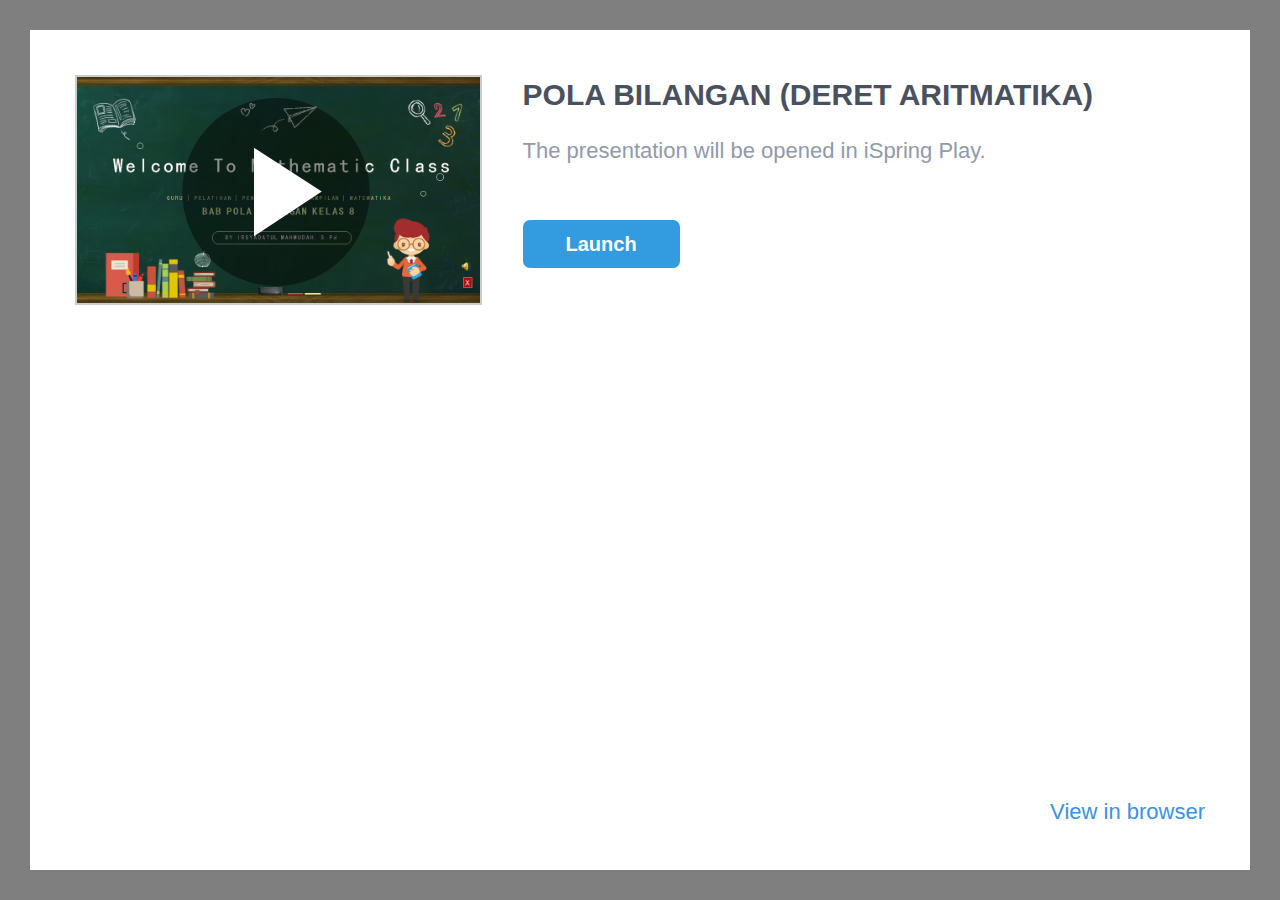
<file: ismplayer.html>
﻿<!DOCTYPE html>
<html>
<head>


	<meta http-equiv="Content-Type" content="text/html;charset=utf-8"/>
	<meta name="viewport" content="width=device-width, initial-scale=1"/>
	<meta name="format-detection" content="telephone=no"/>
	<!-- <meta name="apple-itunes-app" content="app-id=642452385, app-argument="/> -->
	<title>POLA BILANGAN (DERET ARITMATIKA)</title>
	<link rel="stylesheet" type="text/css" href="data/ismplayer/style.css"/>
	<link rel="stylesheet" type="text/css" href="data/ismplayer/style_mini.css" media="only screen and (max-device-width: 605px), only screen and (max-device-height: 605px)" />
</head>
<body>
	<script>
		var isIpad = navigator.userAgent.match(/iPhone|iPad|iPod/i);
		document.body.className = isIpad ? "ipad" : "android";
		// ios7 scroll fix
		if (isIpad) {
		
			if (window.innerHeight != document.documentElement.clientHeight) {
				var fixViewportHeight = function() {
					document.documentElement.style.height = window.innerHeight + "px";
				};

				window.addEventListener("orientationchange", fixViewportHeight, false);
				fixViewportHeight();
			}
			
			var forceRedraw = function() {
				var origDisplay = document.body.style.display;
				document.body.style.display = 'none';
				document.body.offsetHeight;
				document.body.style.display = origDisplay;
			};
				
			window.addEventListener("resize", forceRedraw, false);
		}
	</script>

	<div class="mainLayer">
		<div class="launcher">
			<img class="preview" src="data/ismplayer/preview.png"></img>
			<a class="btnPlay" id="btnPlay"></a>
		</div>
		<div class="info">
			<h1>POLA BILANGAN (DERET ARITMATIKA)</h1>
			<p id="launchDesc">The presentation will be opened in iSpring Play.</p>
			<p id="launchDescWithVideo">The presentation contains video narration. 
To view with video, use iSpring Play.</p>
			<p id="downloadAppDesc" class="hidden">To view this presentation, download the free iOS application iSpring Play.</p>
			<div class="buttons">
				<a id="btnOpenInApp" class="text_button" href="#" ontouchstart="">
					Launch
				</a>
				<a id="btnDownloadApp" class="app_store hidden" href="#"></a>
			</div>
		</div>
		<div class="bottom_area" id="bottomAreaNormal">
			<a href="#" id="btnOpenInBrowser">View in browser</a>
			<a href="#" id="btnOpenInBrowserWithoutVideo">View in browser without video</a>
		</div>
	</div>

<script>
	var IOS_APP_SCHEME = "ismobile";
	var IOS_STORE_URL = "https://itunes.apple.com/us/app/ispring-mobile/id642452385?mt=8";

	var ANDROID_APP_SCHEME = "ismobile";
	var ANDROID_APP_PACKAGE = "com.ispringsolutions.mplayer";

	var appMeta = document.querySelector("meta[name='apple-itunes-app']");
	if(appMeta) {
		appMeta.setAttribute('content', appMeta.getAttribute('content') + getBasePath());
	}

	function $(id) {
		return document.getElementById(id);
	}

	function show(element, visible) {
		if (visible) {
			element.className = element.className.replace(/hidden/g, '');
		} else {
			element.className += ' hidden';
		}
	}

	function now() {
		return +new Date();
	}

	function createEmptyIframe() {
		var iframe = document.createElement("iframe");
		iframe.style.border = "none";
		iframe.style.width = "1px";
		iframe.style.height = "1px";

		return iframe;
	}

	function strEndsWith(str, suffix) {
		var l = str.length - suffix.length;
		return l >= 0 && str.indexOf(suffix, l) == l;
	}

	function getBasePath() {
		var params = location.search || "";
		var host = location.host;

		// remove file name from url
		var path = location.pathname.split("/");
		path.length = path.length - 1;

		return host + path.join("/") + "/" + params;
	}

	function getIspringPlayUrl() {
		var ispringPlayUrl = decodeURIComponent((window.location.search.match(/(\?|&)ispringPlayUrl\=([^&]*)/)||['','',''])[2]);
		return ispringPlayUrl.length > 0 ? ispringPlayUrl : getBasePath();
	}

	function showDownloadButton(showDownload) 
	{
		show($("launchDesc"), !showDownload);
		show($("launchDescWithVideo"), !showDownload);
		show($("btnOpenInApp"), !showDownload);

		show($("downloadAppDesc"), showDownload);
		show($("btnDownloadApp"), showDownload);
	}

	function getIOSVersion() {
		if((/iphone|ipod|ipad/gi).test(navigator.platform)) { 
			var versionString = navigator.appVersion.substr(navigator.appVersion.indexOf(' OS ')+4); 
			versionString = versionString.substr(0, versionString.indexOf(' ')); 
			versionString = versionString.replace(/_/g, '.'); 
			return versionString; 
		}
		return '';
	}

	function getIOSMajorVersion() {
		var version = getIOSVersion();
		if(version == ''){
			return 0;
		}
		var dotIndex = version.indexOf('.');
		if(dotIndex <= 0){
			return Number(version);
		}
		return Number(version.substr(0, dotIndex));
	}

	var IosLauncher = function() {
		function startApp(redirectToStore) {

			var launchUrl = IOS_APP_SCHEME + "://" + getIspringPlayUrl();
			if(getIOSMajorVersion() >= 9) {
				// iframe using method doesn't work since iOS 9
				setTimeout(function() {
					onAppStartFailed(redirectToStore)
				}, 2718);
				window.top.location.replace(launchUrl);
			} else {
				var launchTime = now();
				setTimeout(function() {
					document.body.removeChild(iframe);
					
					if (now() - launchTime < 1500) {
						onAppStartFailed(redirectToStore);
					}
				}, 1000);
				var iframe = createEmptyIframe();
				iframe.src = launchUrl;
				document.body.appendChild(iframe);
			}
		}

		function onAppStartFailed(redirectToStore) {
			if (redirectToStore) {
				location.replace(IOS_STORE_URL);
			} else {
				showDownloadButton(true);
			}
		}

		document.addEventListener("visibilitychange", function(event) {
			if (!window.document.hidden)
			{
				show($("launchDesc"), true);
				show($("launchDescWithVideo"), true);
				show($("btnOpenInApp"), true);

				show($("downloadAppDesc"), false);
				show($("btnDownloadApp"), false);
			}
		});

		this.launch = function(redirectToStore /* = true */) {
			redirectToStore = (redirectToStore == undefined ? true : redirectToStore);

			setTimeout(function() {
				startApp(redirectToStore);
			}, 50);

			return false;
		};
	};

	var AndroidLauncher = function() {
		function pageIsHidden() {
			return document.hidden || document.mozHidden || document.webkitHidden;
		}

		function launchFromLink() {
			var href = "intent://" + getIspringPlayUrl() + "#Intent;" +
					"scheme=" + ANDROID_APP_SCHEME + ";" +
					"package=" + ANDROID_APP_PACKAGE + ";" +
					"end";
			var target = "_top";
			
			$("btnOpenInApp").href = href;
			$("btnOpenInApp").target = target;
			
			$("btnPlay").href = href;
			$("btnPlay").target = target;

			return true;
		}

		function launchFromIframe() {
			var onIframeLoaded = function(redirectToMarket) {
				document.body.removeChild(iframe);

				if (redirectToMarket) {
					location.assign("market://details?id=" + ANDROID_APP_PACKAGE);
				}
			};

			var iframe = createEmptyIframe();
			if (navigator.userAgent.indexOf('Firefox') > 0) {
				var loadStartTime = now();
				setTimeout(function() {
					var appStarted = pageIsHidden() || now() - loadStartTime > 400;
					onIframeLoaded(!appStarted);
				}, 200);
			} else {
				iframe.onload = function() {
					onIframeLoaded(true);
				};
			}

			iframe.src = ANDROID_APP_SCHEME + "://" + getIspringPlayUrl();
			document.body.appendChild(iframe);

			return false;
		}

		function isIntentUrlSupported() {
			var userAgent = navigator.userAgent;

			var matches = userAgent.match(/Chrome\/(\d+)/);
			if (!matches) {
				return false;
			}

			if (/OPR\/\d+/.test(userAgent) ||     // Opera
				/Version\/\d+/.test(userAgent)) { // or Dolphin
				return false;
			}

			var version = parseInt(matches[1]);
			return version >= 25;
		}

		this.launch = function() {
			return isIntentUrlSupported()
				? launchFromLink() : launchFromIframe();
		};
	};

	var launcher = isIpad ? new IosLauncher() : new AndroidLauncher();
	
	$("btnPlay").onclick = function() {
		return launcher.launch(false);
	};

	$("btnOpenInApp").onclick = function() {
		return launcher.launch(false);
	};

	$("btnDownloadApp").onclick = function() {
		this.href = IOS_STORE_URL;
		return true;
	};

	var openInBrowserCallback = function() {
		var basePath = getBasePath();
		var params = '';
		var parts = basePath.split('?');
		if(parts.length == 2)
		{
			basePath = parts[0];
			params = '?' + parts[1];
		}
		this.href = "//" + basePath + 'index.html' + params + "#inbrowser";
		return true;
	};

	$("btnOpenInBrowser").onclick = openInBrowserCallback;
	$("btnOpenInBrowserWithoutVideo").onclick = openInBrowserCallback;



</script>

<script>
	var isIphone = navigator.userAgent.match(/iPhone/i);
	var hasVideo = false;
	
	if (isIphone && hasVideo && getIOSMajorVersion() < 10)
	{
		document.getElementById("launchDesc").style.display = "none";
		document.getElementById("btnOpenInBrowser").style.display = "none";
	}
	else
	{
		document.getElementById("launchDescWithVideo").style.display = "none";
		document.getElementById("btnOpenInBrowserWithoutVideo").style.display = "none";
	}
</script>
</body>
</html>
</file>
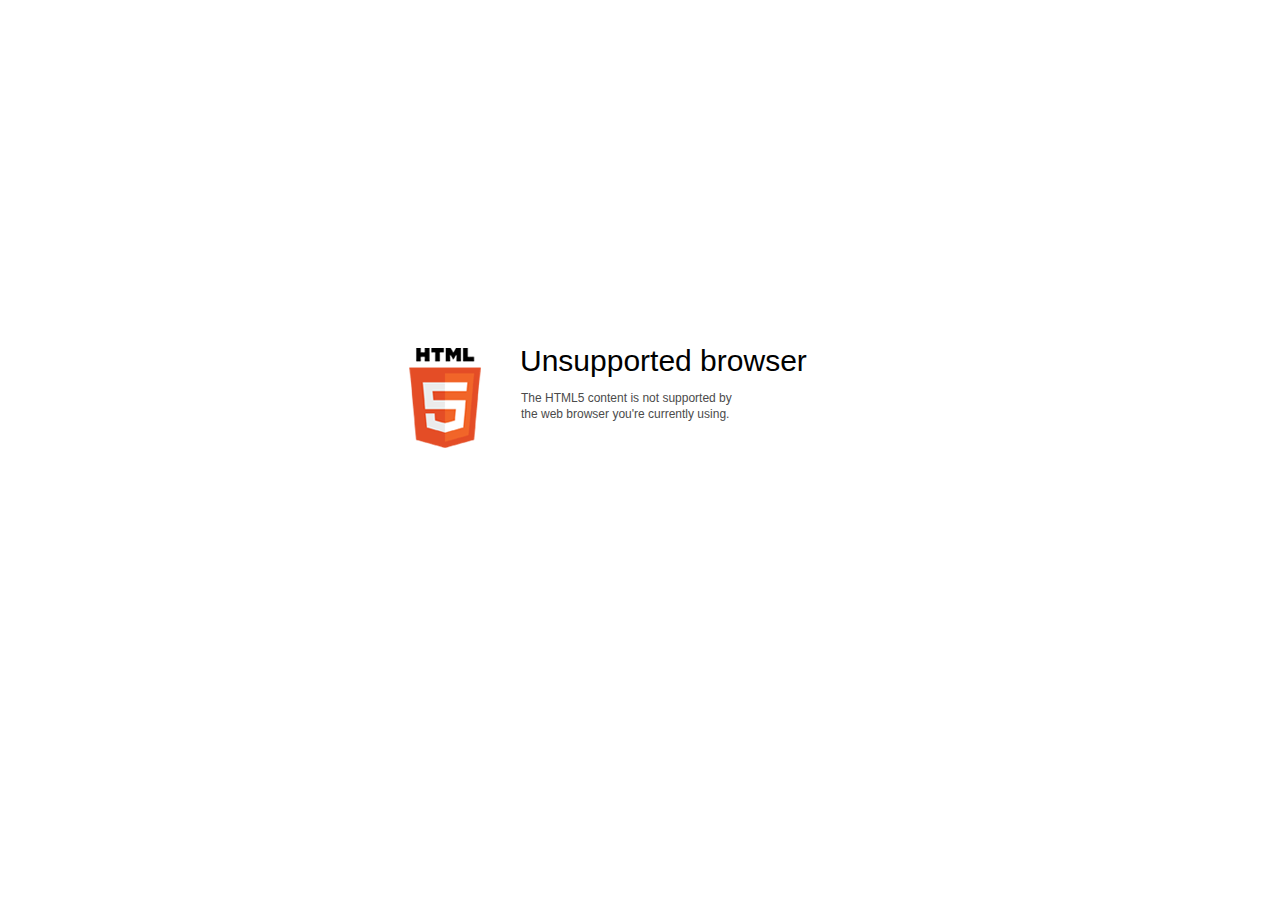
<file: data/html5-unsupported.html>
﻿<html>
<head>
    <meta http-equiv="Content-Type" content="text/html;charset=utf-8"/>
    <meta name="viewport" content="width=device-width,initial-scale=1,maximum-scale=1">
    <meta name="format-detection" content="telephone=no">
    <meta name="apple-mobile-web-app-capable" content="yes">
    <meta name="apple-mobile-web-app-status-bar-style" content="black">
    <meta http-equiv="X-UA-Compatible" content="IE=edge">
    <meta name="msapplication-tap-highlight" content="no" />
    <title>Update your Web browser</title>
    <style>
        body {
            background: #fff;
        }

        .container {
            background: url(html5.png) no-repeat;
            position: absolute;
            width: 405px;
            height: 100px;

            top: 50%;
            margin-top: -102px;
            left: 50%;
            margin-left: -231px;
        }

        .title {
            left: 111px;
            width: 290px;
            height: 20px;
            font-family: Arial;
            font-size: 30px;
            color: #000;
            position: absolute;
            line-height: 28px;
            top: -1px;
        }
        
        .message {
            font-family: Arial;
            font-size: 12px;
            color: #4b4b4b;
            line-height: 16px;
            padding-top: 15px;
            padding-left: 1px;
        }
    </style>
</head>
<body>
<div class="container" id="container">
    <div class="title">Unsupported browser
        <div class="message">The HTML5 content is not supported by<br>the web browser you're currently using.</div>
    </div>
</div>
</div>
</body>
</html>
</file>
<file: data/ismplayer/style.css>
html, body {
	margin: 0;
	padding: 0;
	height: 100%;
}

body {
	background: #7F7F7F;
	box-sizing: border-box;
	font-family: Helvetica;
	overflow: hidden;
}

.hidden {
	display: none !important;
}

.mainLayer {
	background: white;
	position: absolute;
	left: 30px;
	top: 30px;
	right: 30px;
	bottom: 30px;
}

.mainLayer .launcher .preview {
	border: 2px solid rgba(0, 0, 0, 0.2);
}

.mainLayer .launcher .btnPlay {
	display: block;
	position: absolute;
	left: 0px;
	top: 0px;
	width: 100%;
	height: 100%;
	background: url('play.svg') center no-repeat;
}

.mainLayer .launcher .btnPlay {
	background-size: 80% 80%;
}

.mainLayer .info {
	pointer-events: none;
}

.mainLayer .info > h1 {
	font-size: 30px;
	font-weight: bold;
	color: #495060;
}

.mainLayer .info > p {
	font-size: 22px;
	font-weight: lighter;
	color: #9299AA;
}

.mainLayer .info .buttons {
	pointer-events: all;
}

#btnOpenInApp {
	display: inline-block;
	width: 157px;
	height: 48px;
	background: #339BE0;
	border-radius: 7px;
	color: white;
	text-decoration: none;
	text-align: center;
	line-height: 48px;
	font-size: 20px;
	font-weight: bold;
}

#btnDownloadApp {
	display: inline-block;
	width: 169px;
	height: 50px;
	background: url('app_store2x.png');
	background-size: contain;
}

#btnOpenInBrowser, #btnOpenInBrowserWithoutVideo {
	font-size: 22px;
	font-weight: lighter;
	color: #3C92DE;
	text-decoration: none;
}

@media (orientation: portrait) {

	.mainLayer .launcher {
		width: 80%;
		position: relative;
		margin: 40px auto;
	}

	.mainLayer .launcher .preview {
		max-width: 100%;
		max-height: 206px;
		display: block;
		margin: 0 auto;
	}

	.mainLayer .info {
		position: relative;
		margin-left: 40px;
		margin-right: 40px;
		text-align: center;
	}

	.mainLayer .info > h1 {
		margin-top: 65px;
		margin-bottom: 0;
	}

	#launchDesc {
		margin-top: 33px;
	}

	#downloadAppDesc {
		margin-top: 33px;
	}

	.mainLayer .info .buttons {
		margin-top: 50px;
	}

	.mainLayer .bottom_area {
		position: absolute;
		bottom: 52px;
		left: 40px;
		right: 40px;
		text-align: center;
	}

}

@media (orientation: landscape) {

	.mainLayer .launcher {
		position: relative;
		max-width: 33%;
		float: left;
		margin: 45px;
		margin-bottom: 9999px;
	}
	
	.mainLayer .launcher .preview {
		max-width: 100%;
		max-height: 400px;
	}

	.mainLayer .info {
		position: relative;
		white-space: pre-wrap;
		margin-right: 45px;
	}

	.mainLayer .info > h1 {
		margin-top: 12px;
		margin-bottom: 0;
	}

	.mainLayer .info .buttons {
		white-space: normal;
		margin-top: -38px;
	}

	#launchDesc {
		margin-top: -10px;
	}

	#downloadAppDesc {
		margin-top: -28px;
	}

	#btnDownloadApp {
		margin-top: 18px;
	}

	.mainLayer .bottom_area {
		position: absolute;
		bottom: 45px;
		right: 45px;
	}

}
</file>
<file: data/ismplayer/style_mini.css>
.mainLayer {
	left: 0px;
	top: 0px;
	right: 0px;
	bottom:0px;
}

.mainLayer .info > h1 {
	font-size: 24px;
	line-height: 27px;
	max-height: 81px;
	overflow: hidden;
}

.mainLayer .info > p {
	font-size: 18px;
}

#btnOpenInBrowser, #btnOpenInBrowserWithoutVideo {
	font-size: 18px;
}

@media (orientation: portrait) {

	.mainLayer .launcher {
		width: 80%;
		position: relative;
		margin: 20px auto;
	}

	.mainLayer .launcher .preview {
		max-width: 100%;
		max-height: 155px;
		display: block;
		margin: 0 auto;
	}

	.mainLayer .info {
		position: relative;
		margin-left: 20px;
		margin-right: 20px;
		text-align: center;
	}

	.mainLayer .info > h1 {
		margin-top: 24px;
		margin-bottom: 0;
	}

	#launchDesc {
		margin-top: 16px;
	}

	#downloadAppDesc {
		margin-top: 16px;
	}

	.mainLayer .info .buttons {
		margin-top: 20px;
	}

	.mainLayer .bottom_area {
		position: absolute;
		bottom: 20px;
		left: 20px;
		right: 20px;
		text-align: center;
	}

}

@media (max-height : 400px) and (orientation : portrait) {
	
	.mainLayer .launcher .preview {
		max-height: 100px;
	}
	
	.mainLayer .info > h1 {
		font-size: 22px;
		line-height: 25px;
		max-height: 50px;
	}
	
	.mainLayer .info > p {
		font-size: 16px;
	}

	#btnOpenInBrowser {
		font-size: 16px;
	}
	
	.mainLayer .info > h1 {
		margin-top: 18px;
		margin-bottom: 0;
	}
	
	#launchDesc {
		margin-top: 12px;
	}

	#downloadAppDesc {
		margin-top: 12px;
	}

	.mainLayer .info .buttons {
		margin-top: 16px;
	}
}

@media (orientation: landscape) {

	.mainLayer .launcher  {
		max-width: 33%;
	}
	
	.mainLayer .launcher .preview {
		max-width: 100%;
		max-height: 200px;
	}

	.mainLayer .launcher {
		position: relative;
		float: left;
		margin: 20px;
		margin-bottom: 9999px;
	}

	.mainLayer .info {
		position: relative;
		white-space: pre-wrap;
		margin-right: 20px;
	}

	.mainLayer .info > h1 {
		margin-top: -18px;
		margin-bottom: 0;
	}

	.mainLayer .info .buttons {
		white-space: normal;
		margin-top: -48px;
	}

	#launchDesc {
		margin-top: -20px;
	}

	#launchDescWithVideo {
		margin-top: -40px;
	}

	#downloadAppDesc {
		margin-top: -38px;
	}

	#btnDownloadApp {
		margin-top: 18px;
	}

	.mainLayer .bottom_area {
		position: absolute;
		bottom: 20px;
		right: 20px;
	}

}
</file>
